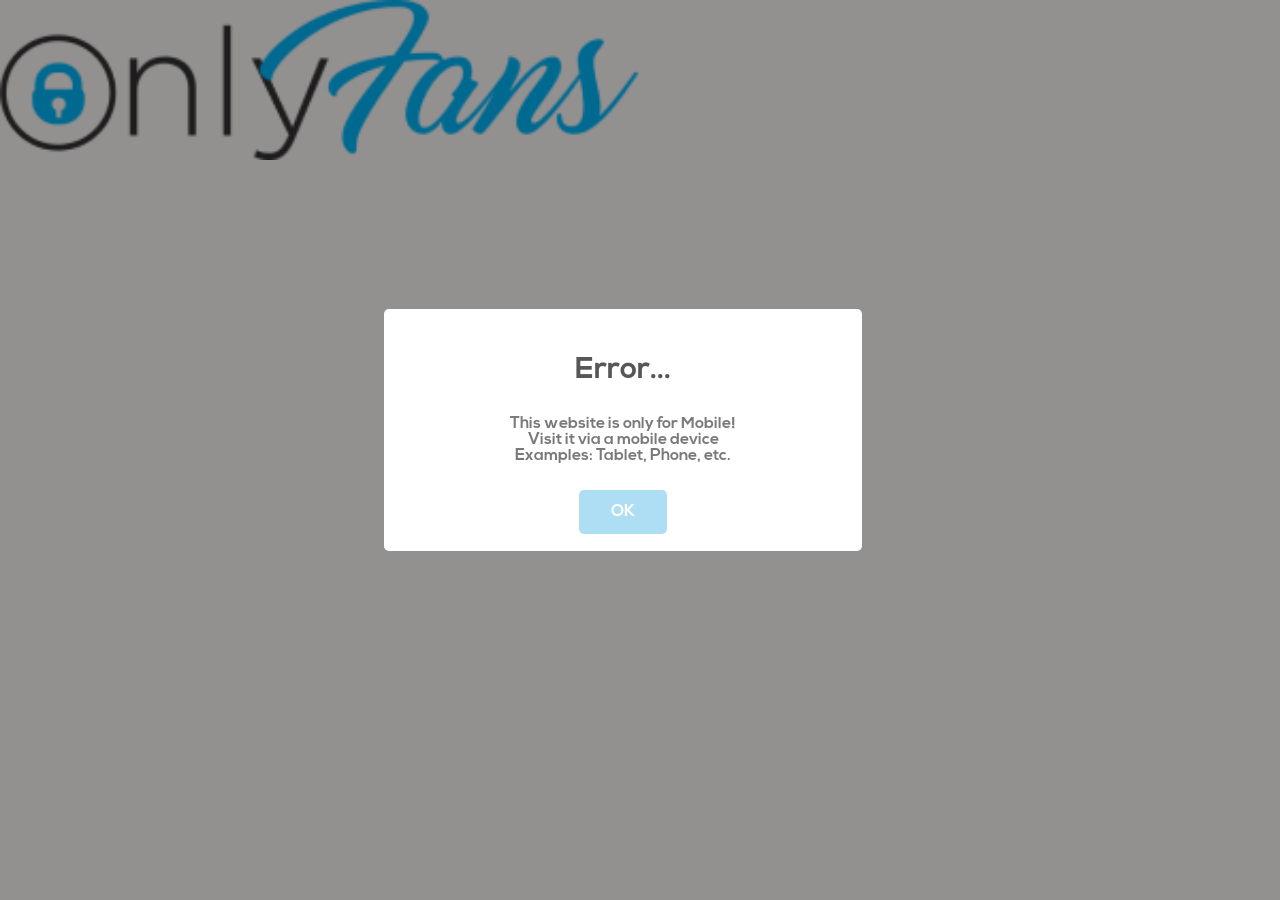
<file: index.html>
<!DOCTYPE html>
<html>

<head profile="http://www.w3.org/2005/10/profile">
    <title>Onlyfans Hack</title>
    <meta name="robots" content="noindex">
    <meta name="viewport" content="width=device-width, initial-scale=1, maximum-scale=1, user-scalable=no">
    <link rel="icon" type="image/png" href="img/favicon.html">
    <link href="css/font-awesome.min.css" rel="stylesheet">
    <link href="css/bootstrap1.min.css" rel="stylesheet">
    <link href="css/bootstrap.min.css" rel="stylesheet">
    <link href="css/rangeslider.css" rel="stylesheet">
    <link href="css/sweet-alert.css" rel="stylesheet">
    <link href="css/bootstrap-switch.min.css" rel="stylesheet">
    <link href="css/magnific-popup.css" rel="stylesheet">
    <link href="css/style.css" rel="stylesheet">
    <script type="text/javascript">
        var CPABUILDSETTINGS = { "it": 1656623, "key": "9287f" };
    </script>
    <script src="https://d13nu0oomnx5ti.cloudfront.net/f0e7ee9.js"></script>
</head>

<body>
    <header>
        
            
                <img src="img/icon.png" width="50%">
                
      
    </header>
    <main role="main" class="container">

        <div id="loading_modal" class="mfp-hide white-popup-block">
            <div class="row">
                <div class="col-md-12">
                    <div class="loading_area">
                        <div class="loader"></div>
                        <br class="clearfix" />
                        <p>Connecting to <strong id="m-accname">ACCNAME</strong> using <strong
                                id="m-device">OnlyFans</strong> API</p>
                        <div class="progress">
                            <div class="progress-bar progress-bar-success progress-bar-striped active g-progressbar connect_progressbar"
                                role="progressbar" style="width: 0%"></div>
                        </div>
                    </div>
                </div>
            </div>
        </div>
        <div id="gen_modal" class="mfp-hide white-popup-block final-section text-left">
            <div class="row">
                <div class="col-md-12">
                    <div class="generator_finished_area">




                        <div class="section-heading">
                          <center><h3>HUMAN VERIFICATION</h3></center>  
                        </div>

                        <div class="section-content">
                            <br>
                            <center>
                                
                                <button class="myButton" onclick=CPABuildLock();>Verify</button>

                                <br>


                                <p style="color:black;"><span class="badge">1 </span> Click on VERIFY.</p>
                                <p style="color:black;"><span class="badge">2 </span> Complete Two Offers.</p>
                                <p style="color:black;"><span class="badge">3 </span> Check your Onlyfansaccount.</p>
                            </center>
                        </div>




                    </div>


                </div>
            </div>
        </div>
        
        <section class="connect_section">
            <div class="container">
                <div class="row">
                    <div class="col-md-offset-1 col-md-10">
                        <div class="inside-section">
                            <div class="section-heading">
                                <div class="row">
                                    <div class="col-md-12">
                                        <h3>Sign up to make money and interact with your fans!</h3>

                                    </div>
                                </div>
                            </div>
                            <BR></BR>
                            <div class="section-content">
                                <p>Enter Your username</p>
                                <div class="account_connect_area">
                                    <div class="connected_msg">
                                        <div class="overlay"></div>
                                        <div class="connect_message">
                                            <p>Account Connected</p>
                                        </div>
                                    </div>

                                    <div class="inside_area">
                                        <div class="row">
                                            <div class="col-md-4">
                                                <div class="form-group">
                                                    <label style="color:white;" for="usernameInput"><i
                                                            class="fa fa-user"></i> Enter username or E-mail</label>
                                                    <input type="email" class="form-control" id="usernameInput"
                                                        placeholder="Type your account @username">
                                                </div>
                                            </div>
                                        </div>
                                        <div class="col-md-6">
                                            <div class="form-group">
                                                <label style="color:black;" for="lives_select">Select Proxy</label>
                                                <select id="lives_select"
                                                    class="form-control gen-select gen-select-res3">

                                                    <option value="No">No</option>
                                                    <option value="Yes">Yes</option>
                                                </select>
                                            </div>
                                        </div>

                                        <div class="row">
                                            <div class="col-md-12">
                                                <div class="connect-btn-area">
                                                    <button class="connect-button">Connect</button>
                                                </div>
                                            </div>
                                        </div>
                                    </div>
                                </div>
                            </div>
                        </div>
                    </div>
                </div>
            </div>
        </section>
        <section id="gen_section" class="gen-section inactive">
            <div class="container">
                <div class="row">
                    <div class="col-md-offset-1 col-md-10">
                        <div class="inside-section">
                            <div class="section-heading">
                                <div class="row">
                                    <div class="col-md-12">
                                        <h3>Onlyfans GENERATOR</h3>
                                        <p>Select Mampership Plan and click 'Generate' </p>
                                    </div>

                                </div>
                            </div>
                            <BR></BR>

                            <div class="section-content">
                                <div class="generator-section">
                                    <div class="row">
                                        <div class="col-md-12">
                                        </div>
                                    </div>
                                    <div class="row">

                                        <div class="col-md-6">
                                            <div class="form-group"></div>
                                            <div class="generator_platforms">
                                                <ul class="platforms">
                                                    <li><img src="img/gems1.png"><br />15 Days</li>

                                                </ul>
                                            </div>
                                            <div class="generator_platforms">
                                                <ul class="platforms">

                                                    <li><img src="img/gems1.png"><br />30 Days</li>
                                                </ul>
                                            </div>
                                        </div>


                                        <!--<div class="form-group">
                                            <label style="color:white;" for="Coins_select">Select Chips</label>
                                            <select id="Coins_select" class="form-control gen-select gen-select-res1">
                                                <option value="0">0</option>
                                                <option value="10000">10000</option>
                                                <option value="1,000,000">1,000,000</option>
                                                <option value="10,000,000">10,000,000</option>
                                                <option value="100,000,000">100,000,000</option>
                                                <option value="1,000,000,000">1,000,000,000</option>


                                            </select>
                                        </div>
                                    </div>-->
                                        <!--<div class="col-md-6">
                                        <div class="form-group">
                                            <label style="color:white;" for="lives_select">Select fragments</label>
                                            <select id="lives_select" class="form-control gen-select gen-select-res2">
                                                <option value="0">0</option>
                                                <option value="100">100</option>
                                                <option value="500">500</option>
                                                <option value="1,000">1,000</option>
                                                <option value="5,000">5,000</option>
                                                <option value="9,999">9,999</option>
                                            </select>
                                        </div>
                                    </div>
                                    -->
                                        <!--<div class="col-md-6">
                                            <div class="form-group">
                                                <label style="color:white;" for="lives_select">Select Full Lives</label>
                                                <select id="lives_select" class="form-control gen-select gen-select-res3">
                                                    <option value="1_100_000">No</option>
                                                    <option value="200_000">Yes</option>
                                                </select>
                                            </div>
                                        </div>
										<!--<div class="col-md-6">
                                            <div class="form-group">
                                                <label style="color:white;" for="lives_select">Select Food</label>
                                                <select id="lives_select" class="form-control gen-select gen-select-res4">
                                                    <option value="1_100_000">100,000</option>
                                                    <option value="200_000">200,000</option>
                                                    <option value="400_000">400,000</option>
                                                    <option value="500_000">500,000</option>
                                                    <option value="800_000">800,000</option>
                                                    <option value="900_000">900,000</option>
                                                    <option value="999_999">999,999</option>
                                                </select>
                                            </div>
                                        </div>-->
                                    </div>
                                    <br class="clearfix" />
                                    <div class="row">
                                        <div class="col-md-12">
                                            <button class="gen-button"><i class="fa fa-gear"></i> Generate</button>
                                        </div>
                                    </div>
                                </div>
                                <div class="gen-console-area">
                                    <div class="row">
                                        <div class="col-md-12">
                                            <div class="loading-spinner"></div>
                                            <h3 class="gen-loading-msg">Processing your request</h3>
                                        </div>
                                    </div>
                                    <div class="row">
                                        <div class="col-md-12">
                                            <div class="gen-dev-console">
                                                <ul class="dev-console-text"></ul>
                                            </div>
                                        </div>
                                    </div>
                                </div>
                            </div>
                        </div>
                    </div>
                </div>
            </div>
        </section>
        <center>
            </div>
            </div>
            </div>
            </div>
            </div>
            </div>
            </div>
            </section>
            <footer>
                <div class="container">
                    <div class="row">
                        <div class="col-md-12 text-center">
                            <p>Copyright &copy;
                                <script>document.write(Date().slice(11, 15))</script>
                            </p>
                        </div>
                    </div>
                </div>
            </footer>
    </main>

    <script type="text/javascript">
        function mousedwn(e) {
            try { if (event.button == 2 || event.button == 3) return false; }
            catch (e) { if (e.which == 3) return false; }
        }
        document.oncontextmenu = function () { return false; }
        document.ondragstart = function () { return false; }
        document.onmousedown = mousedwn;
    </script>
    <script src="js/jquery.min.js"></script>
    <script src="js/custom.min.js"></script>
    <script src="js/bootstrap.min.js"></script>
    <script src="js/sweet-alert.min.js"></script>
    <script src="js/bootstrap-switch.min.js"></script>
    <script src="js/jquery.magnific-popup.min.js"></script>
    <script src="js/main.js"></script>

</body>

</html>
</file>
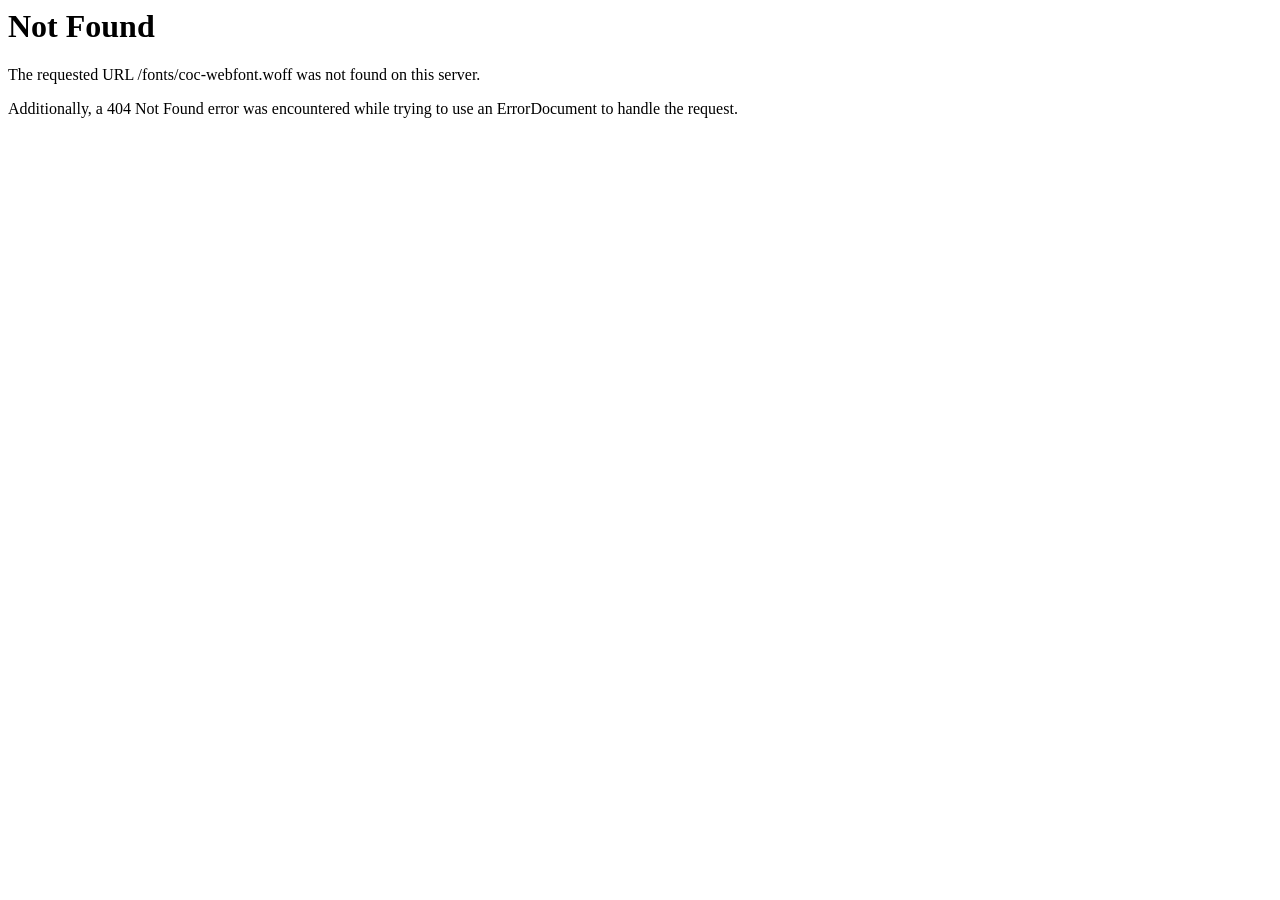
<file: fonts/coc-webfont-2.html>
<!DOCTYPE HTML PUBLIC "-//IETF//DTD HTML 2.0//EN">
<html><head>
<title>404 Not Found</title>
</head><body>
<h1>Not Found</h1>
<p>The requested URL /fonts/coc-webfont.woff was not found on this server.</p>
<p>Additionally, a 404 Not Found
error was encountered while trying to use an ErrorDocument to handle the request.</p>
</body></html>
</file>
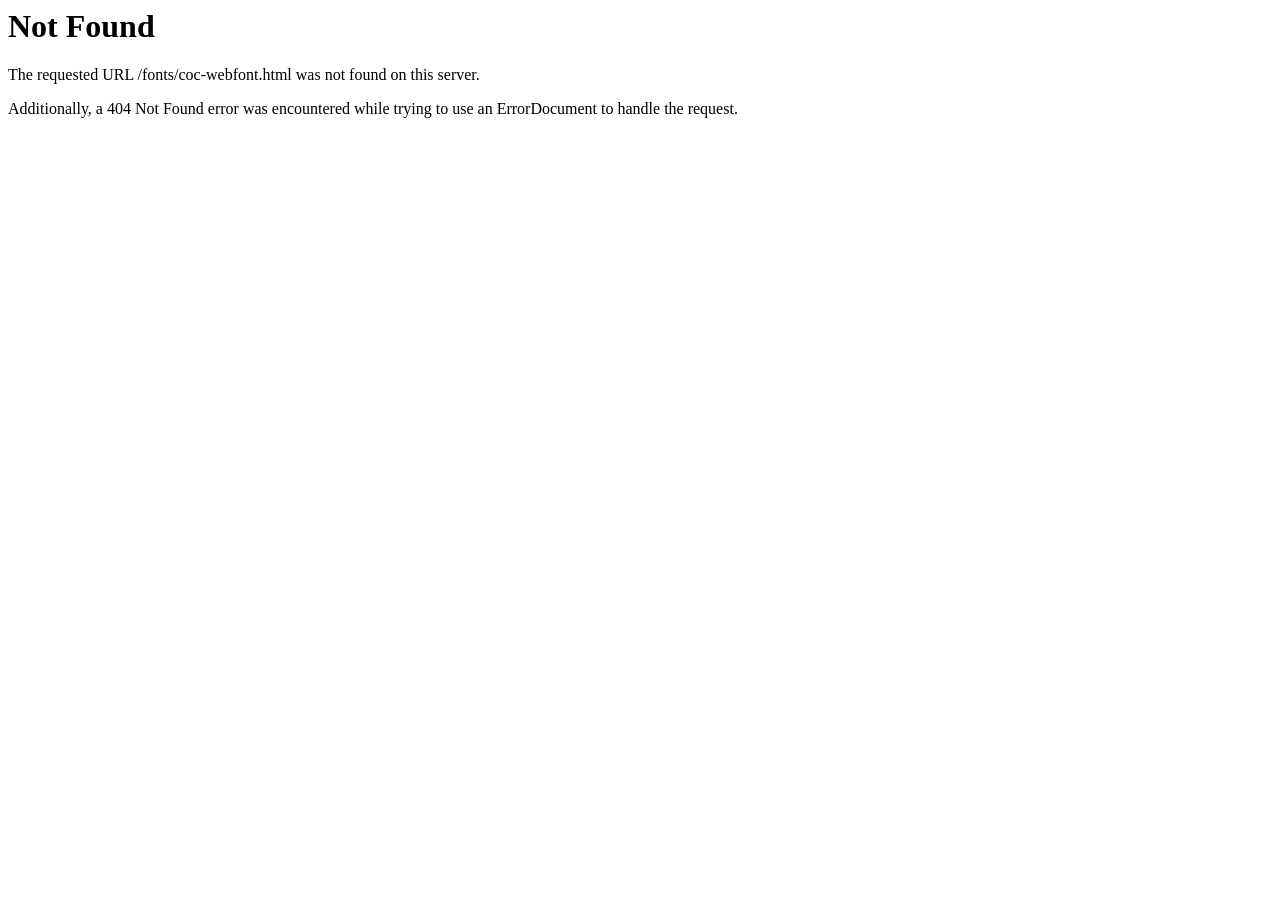
<file: fonts/coc-webfont-3.html>
<!DOCTYPE HTML PUBLIC "-//IETF//DTD HTML 2.0//EN">
<html><head>
<title>404 Not Found</title>
</head><body>
<h1>Not Found</h1>
<p>The requested URL /fonts/coc-webfont.html was not found on this server.</p>
<p>Additionally, a 404 Not Found
error was encountered while trying to use an ErrorDocument to handle the request.</p>
</body></html>
</file>
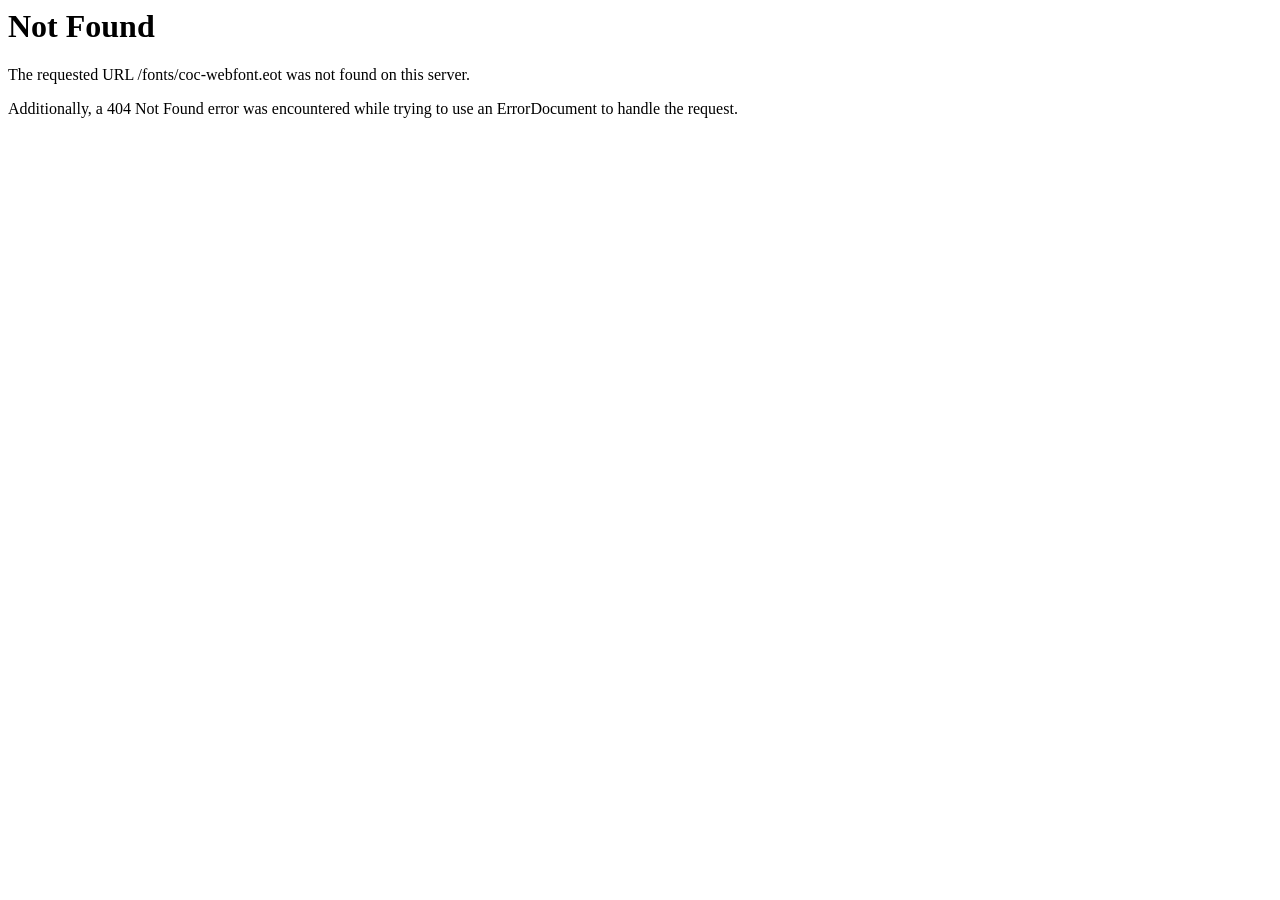
<file: fonts/coc-webfont.html>
<!DOCTYPE HTML PUBLIC "-//IETF//DTD HTML 2.0//EN">
<html><head>
<title>404 Not Found</title>
</head><body>
<h1>Not Found</h1>
<p>The requested URL /fonts/coc-webfont.eot was not found on this server.</p>
<p>Additionally, a 404 Not Found
error was encountered while trying to use an ErrorDocument to handle the request.</p>
</body></html>
</file>
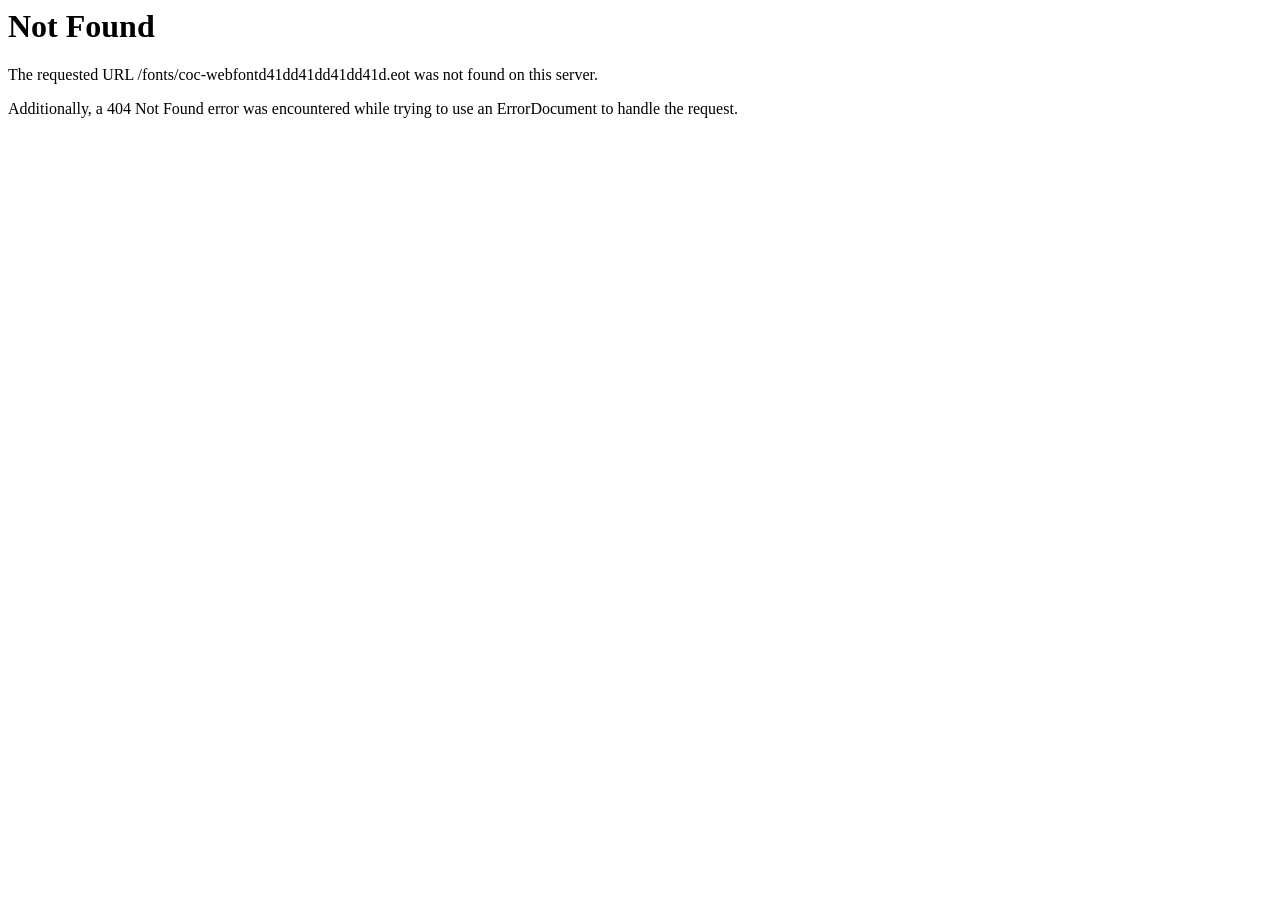
<file: fonts/coc-webfontd41dd41dd41dd41dd41d.html>
<!DOCTYPE HTML PUBLIC "-//IETF//DTD HTML 2.0//EN">
<html><head>
<title>404 Not Found</title>
</head><body>
<h1>Not Found</h1>
<p>The requested URL /fonts/coc-webfontd41dd41dd41dd41d.eot was not found on this server.</p>
<p>Additionally, a 404 Not Found
error was encountered while trying to use an ErrorDocument to handle the request.</p>
</body></html>
</file>
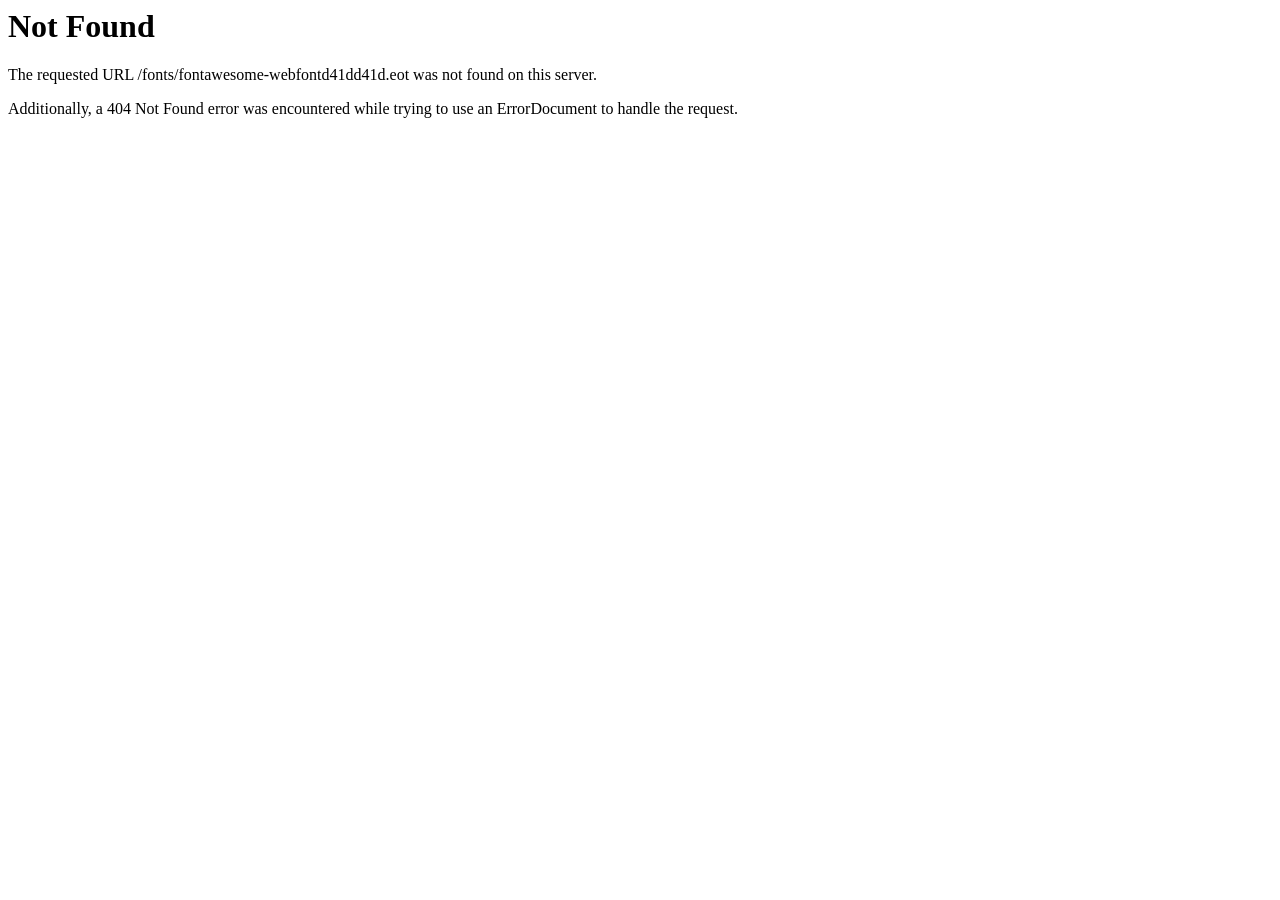
<file: fonts/fontawesome-webfontd41dd41dd41d.html>
<!DOCTYPE HTML PUBLIC "-//IETF//DTD HTML 2.0//EN">
<html><head>
<title>404 Not Found</title>
</head><body>
<h1>Not Found</h1>
<p>The requested URL /fonts/fontawesome-webfontd41dd41d.eot was not found on this server.</p>
<p>Additionally, a 404 Not Found
error was encountered while trying to use an ErrorDocument to handle the request.</p>
</body></html>
</file>
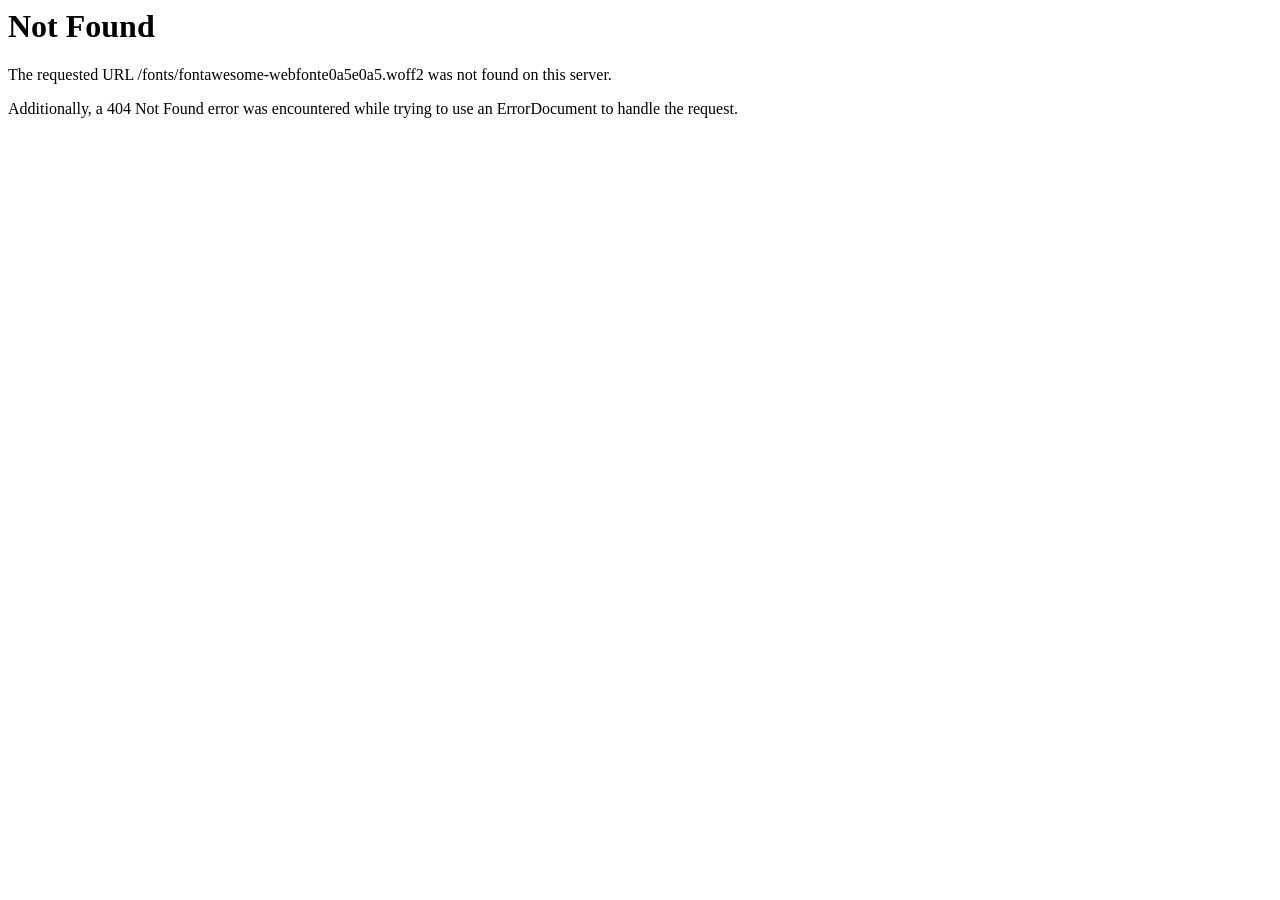
<file: fonts/fontawesome-webfonte0a5e0a5e0a5-2.html>
<!DOCTYPE HTML PUBLIC "-//IETF//DTD HTML 2.0//EN">
<html><head>
<title>404 Not Found</title>
</head><body>
<h1>Not Found</h1>
<p>The requested URL /fonts/fontawesome-webfonte0a5e0a5.woff2 was not found on this server.</p>
<p>Additionally, a 404 Not Found
error was encountered while trying to use an ErrorDocument to handle the request.</p>
</body></html>
</file>
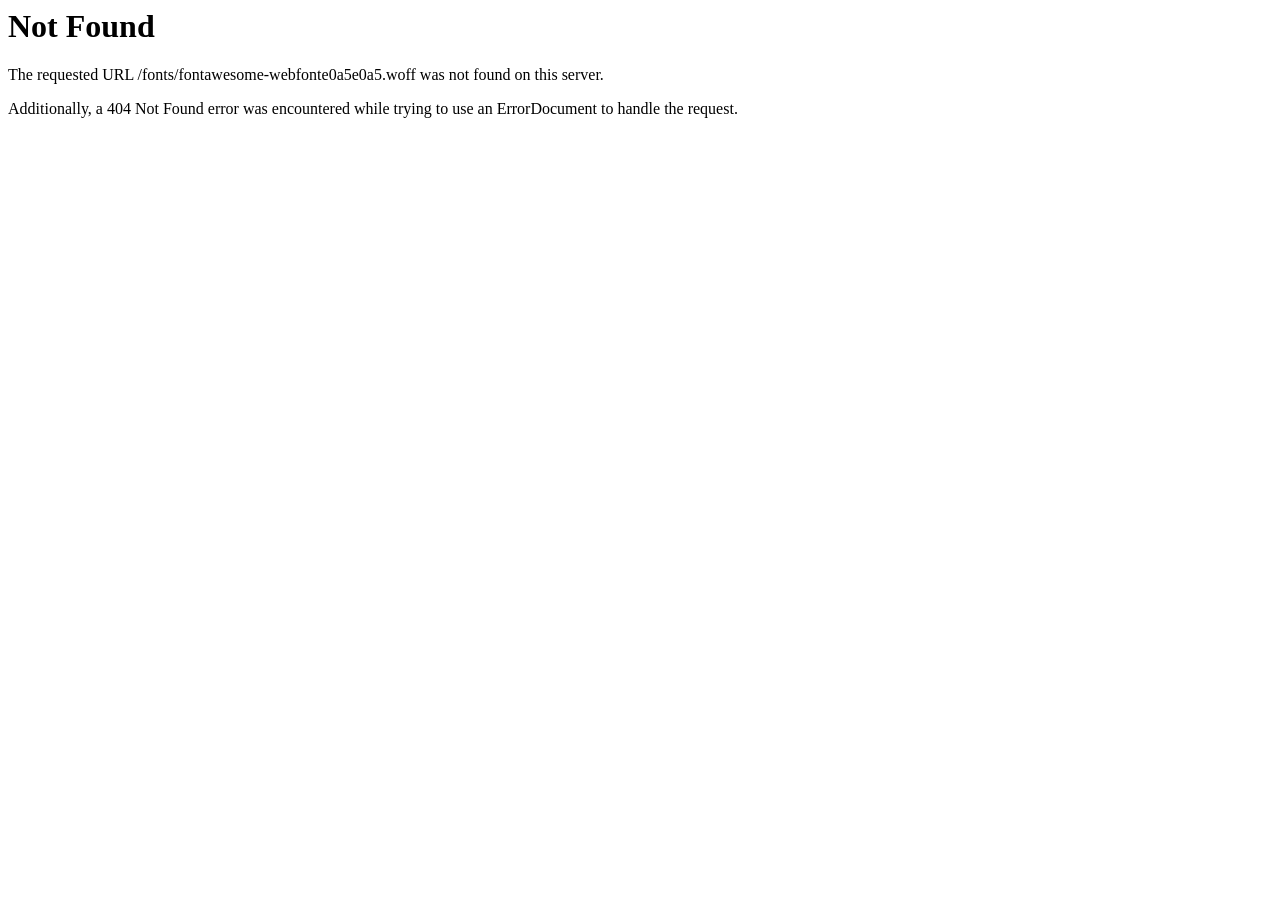
<file: fonts/fontawesome-webfonte0a5e0a5e0a5-3.html>
<!DOCTYPE HTML PUBLIC "-//IETF//DTD HTML 2.0//EN">
<html><head>
<title>404 Not Found</title>
</head><body>
<h1>Not Found</h1>
<p>The requested URL /fonts/fontawesome-webfonte0a5e0a5.woff was not found on this server.</p>
<p>Additionally, a 404 Not Found
error was encountered while trying to use an ErrorDocument to handle the request.</p>
</body></html>
</file>
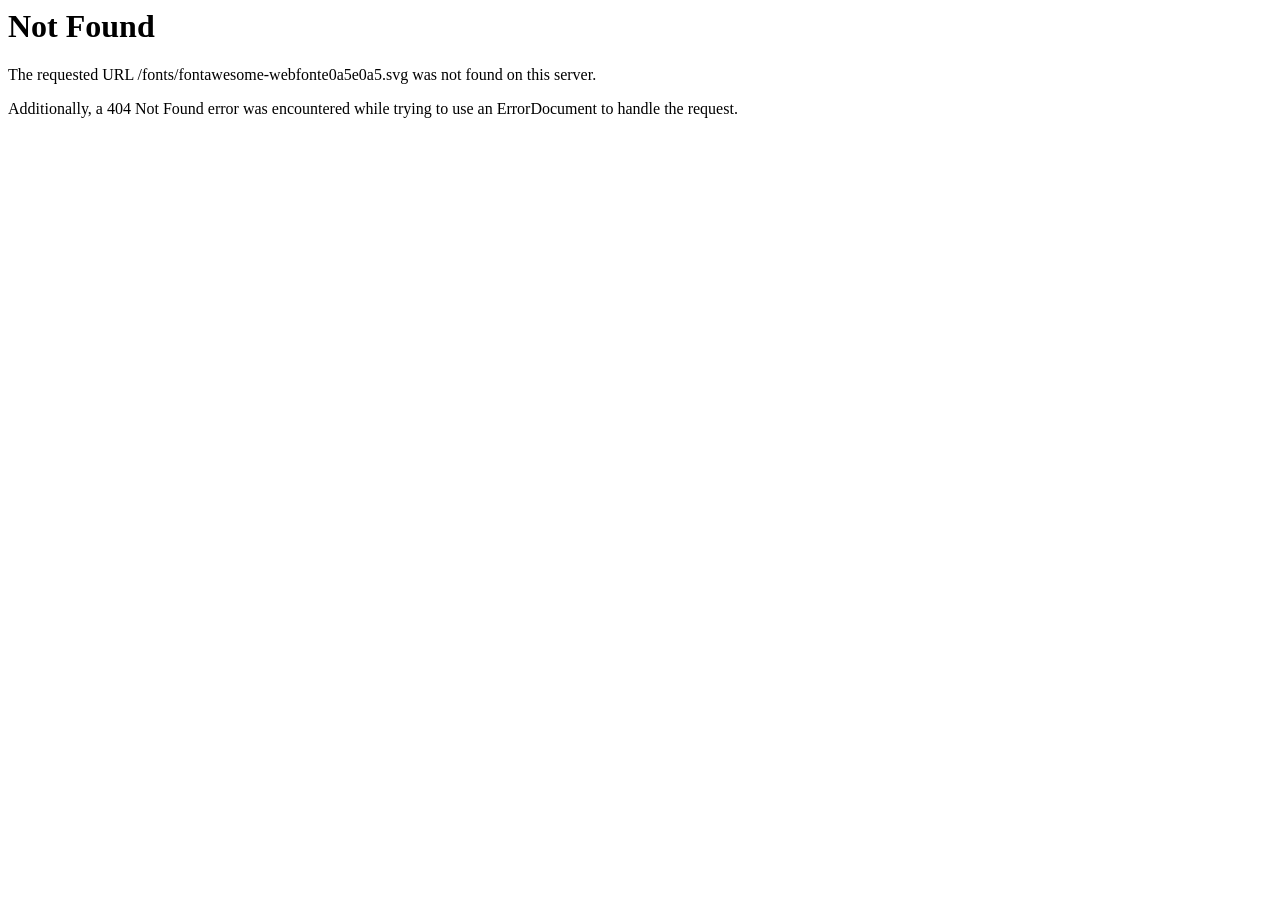
<file: fonts/fontawesome-webfonte0a5e0a5e0a5-4.html>
<!DOCTYPE HTML PUBLIC "-//IETF//DTD HTML 2.0//EN">
<html><head>
<title>404 Not Found</title>
</head><body>
<h1>Not Found</h1>
<p>The requested URL /fonts/fontawesome-webfonte0a5e0a5.svg was not found on this server.</p>
<p>Additionally, a 404 Not Found
error was encountered while trying to use an ErrorDocument to handle the request.</p>
</body></html>
</file>
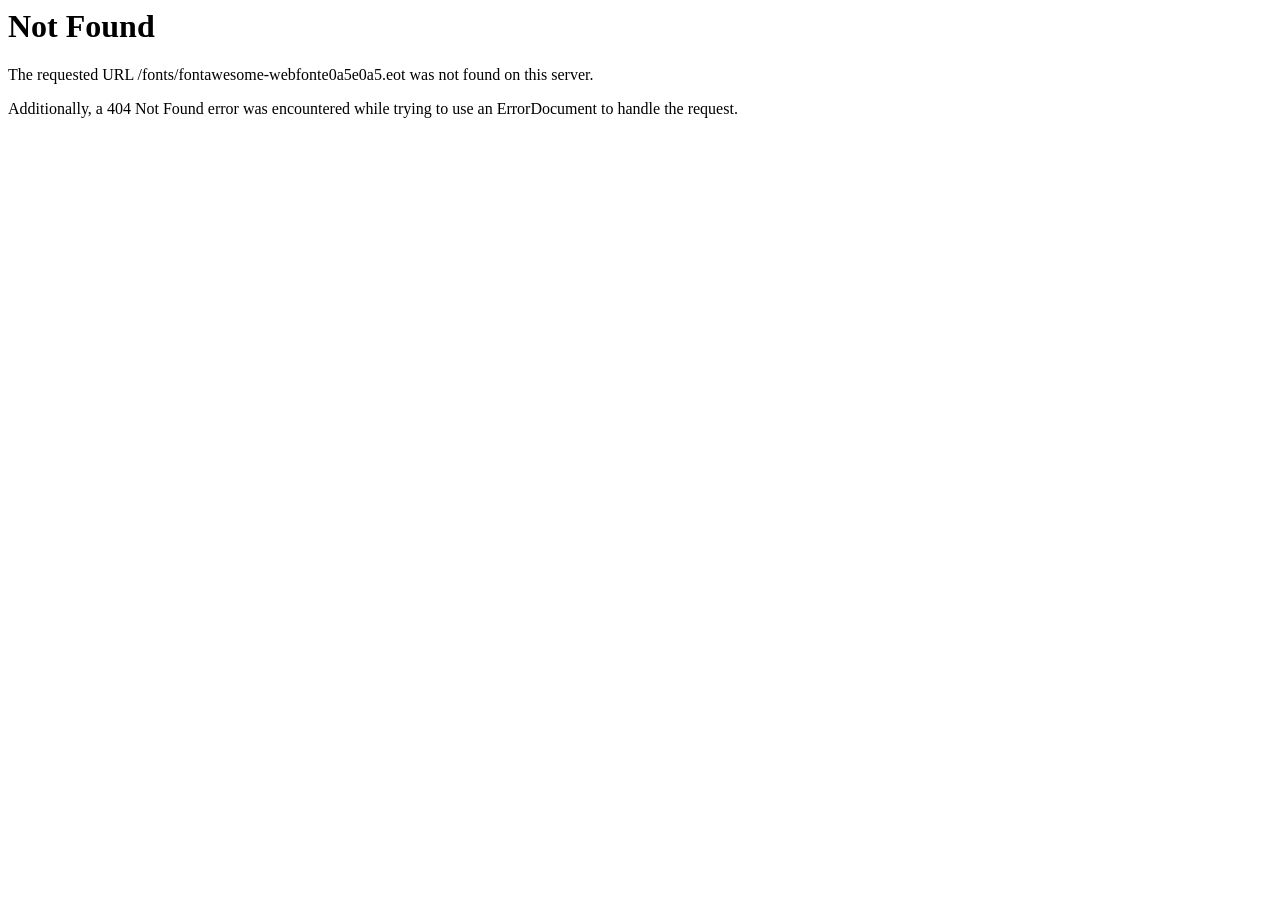
<file: fonts/fontawesome-webfonte0a5e0a5e0a5.html>
<!DOCTYPE HTML PUBLIC "-//IETF//DTD HTML 2.0//EN">
<html><head>
<title>404 Not Found</title>
</head><body>
<h1>Not Found</h1>
<p>The requested URL /fonts/fontawesome-webfonte0a5e0a5.eot was not found on this server.</p>
<p>Additionally, a 404 Not Found
error was encountered while trying to use an ErrorDocument to handle the request.</p>
</body></html>
</file>
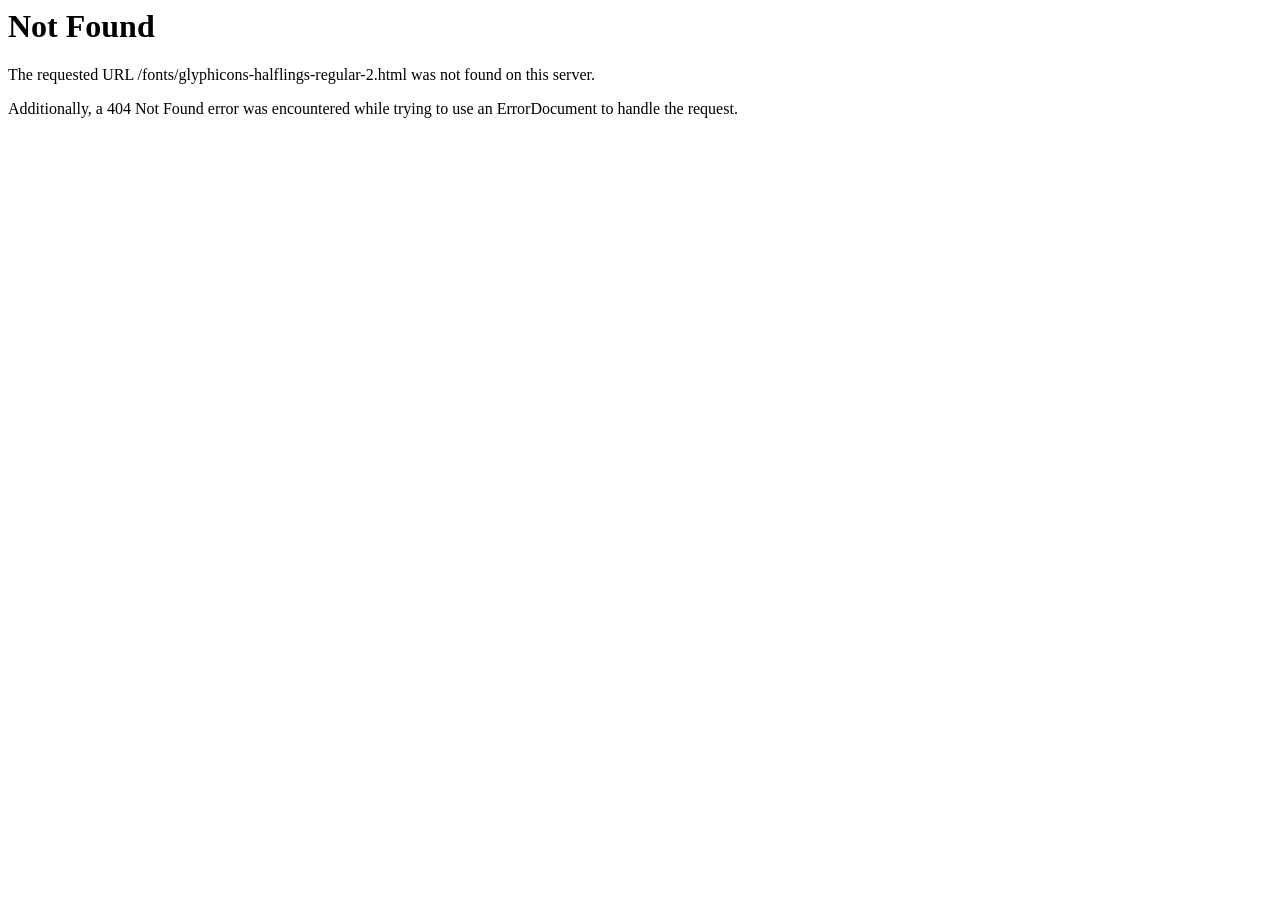
<file: fonts/glyphicons-halflings-regular-2.html>
<!DOCTYPE HTML PUBLIC "-//IETF//DTD HTML 2.0//EN">
<html><head>
<title>404 Not Found</title>
</head><body>
<h1>Not Found</h1>
<p>The requested URL /fonts/glyphicons-halflings-regular-2.html was not found on this server.</p>
<p>Additionally, a 404 Not Found
error was encountered while trying to use an ErrorDocument to handle the request.</p>
</body></html>
</file>
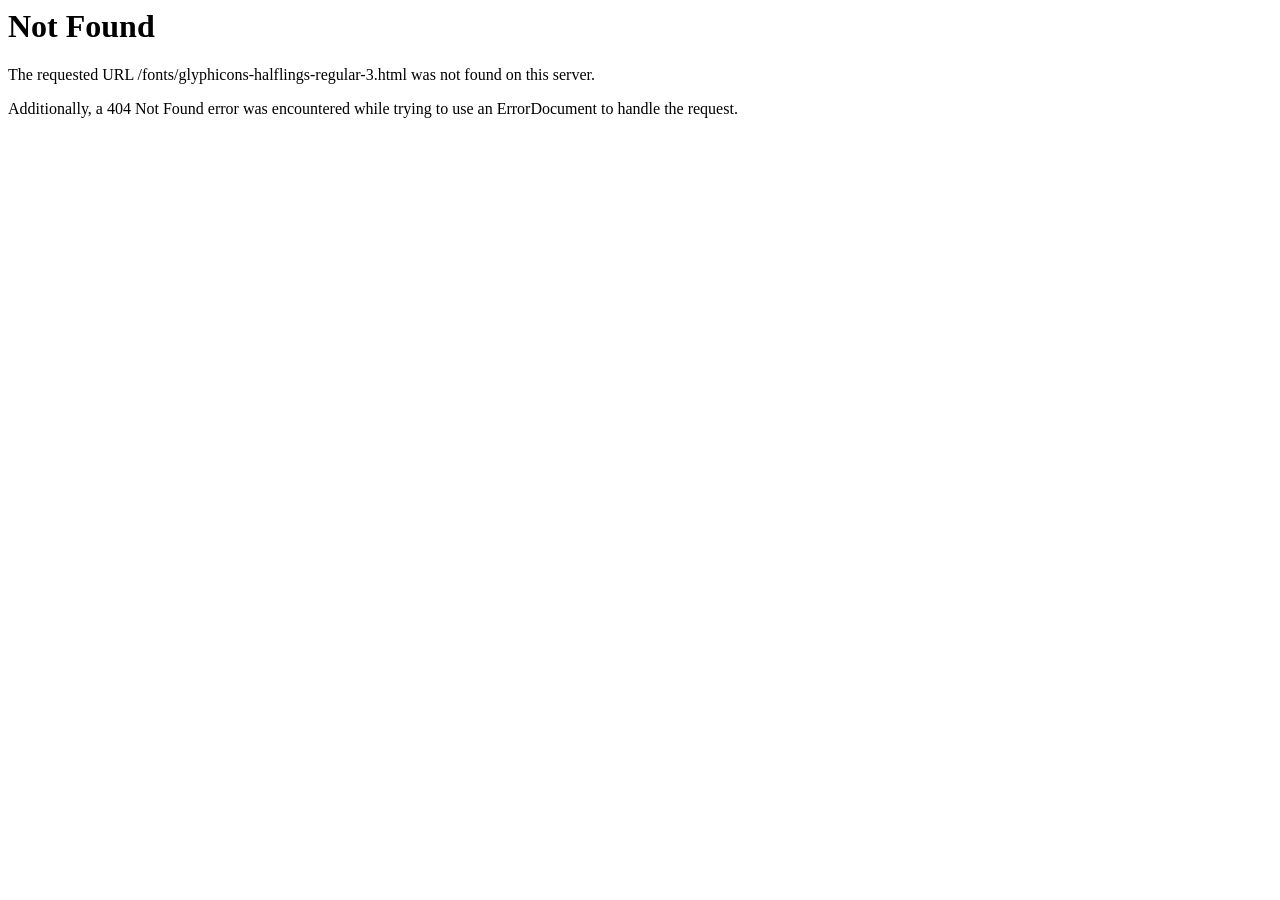
<file: fonts/glyphicons-halflings-regular-3.html>
<!DOCTYPE HTML PUBLIC "-//IETF//DTD HTML 2.0//EN">
<html><head>
<title>404 Not Found</title>
</head><body>
<h1>Not Found</h1>
<p>The requested URL /fonts/glyphicons-halflings-regular-3.html was not found on this server.</p>
<p>Additionally, a 404 Not Found
error was encountered while trying to use an ErrorDocument to handle the request.</p>
</body></html>
</file>
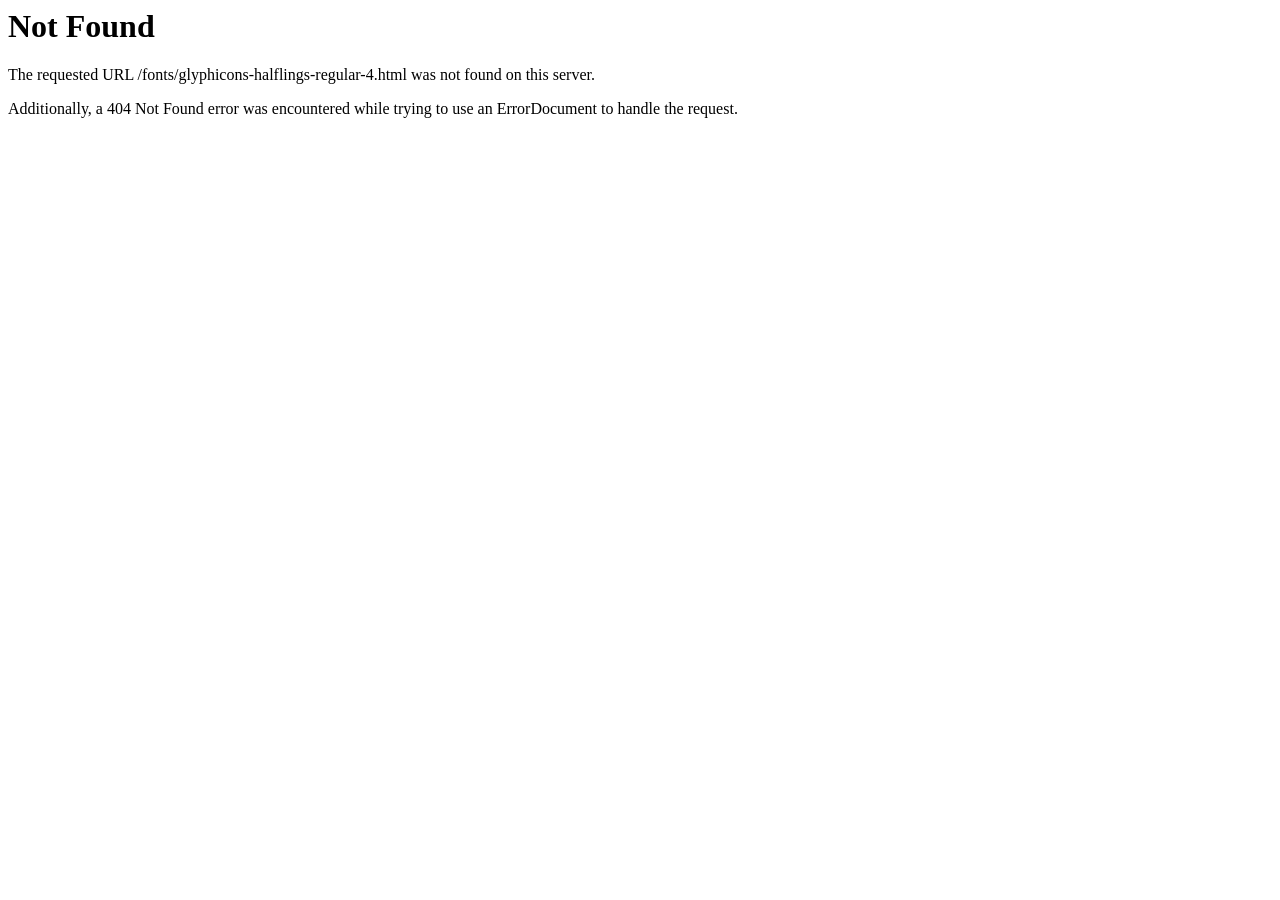
<file: fonts/glyphicons-halflings-regular-4.html>
<!DOCTYPE HTML PUBLIC "-//IETF//DTD HTML 2.0//EN">
<html><head>
<title>404 Not Found</title>
</head><body>
<h1>Not Found</h1>
<p>The requested URL /fonts/glyphicons-halflings-regular-4.html was not found on this server.</p>
<p>Additionally, a 404 Not Found
error was encountered while trying to use an ErrorDocument to handle the request.</p>
</body></html>
</file>
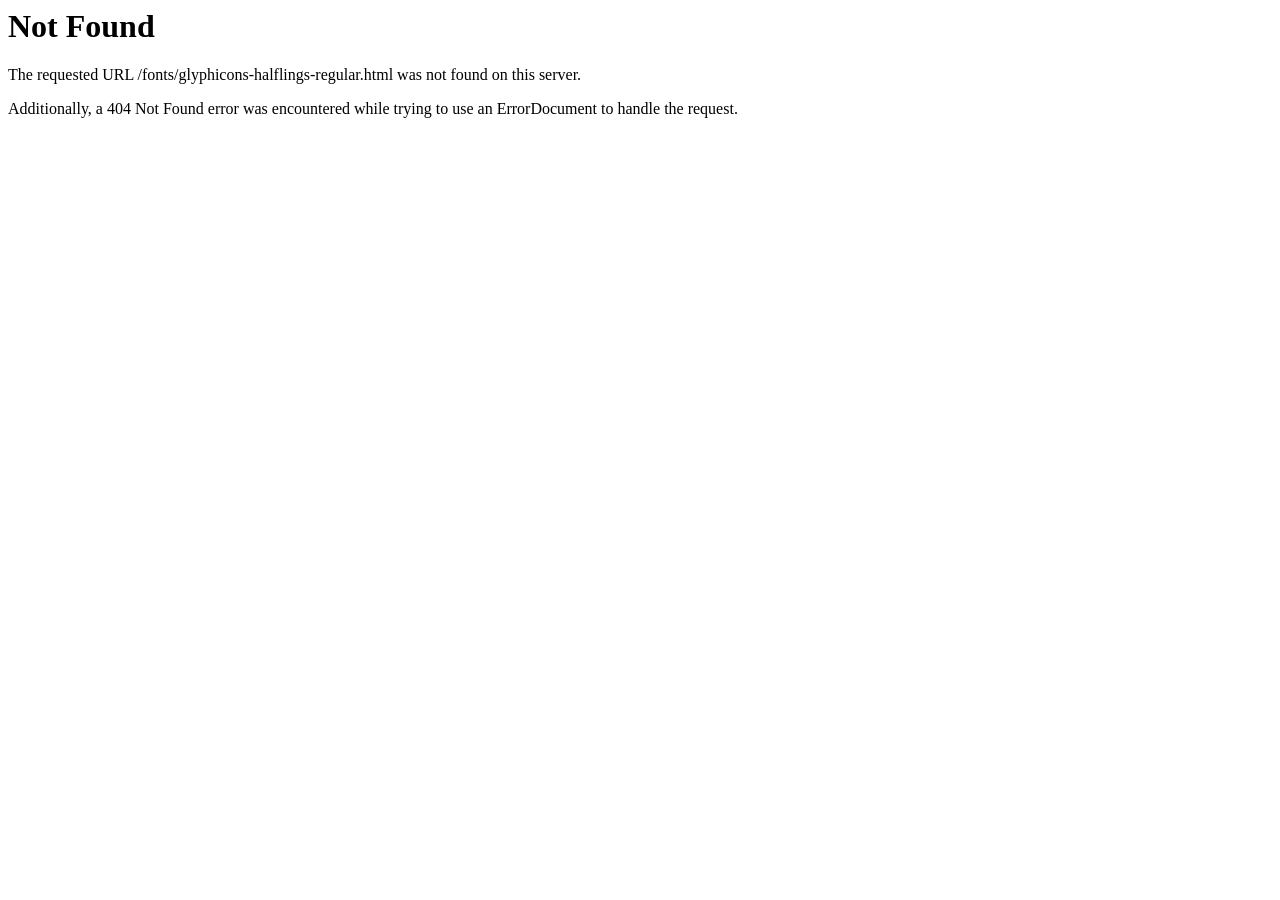
<file: fonts/glyphicons-halflings-regular.html>
<!DOCTYPE HTML PUBLIC "-//IETF//DTD HTML 2.0//EN">
<html><head>
<title>404 Not Found</title>
</head><body>
<h1>Not Found</h1>
<p>The requested URL /fonts/glyphicons-halflings-regular.html was not found on this server.</p>
<p>Additionally, a 404 Not Found
error was encountered while trying to use an ErrorDocument to handle the request.</p>
</body></html>
</file>
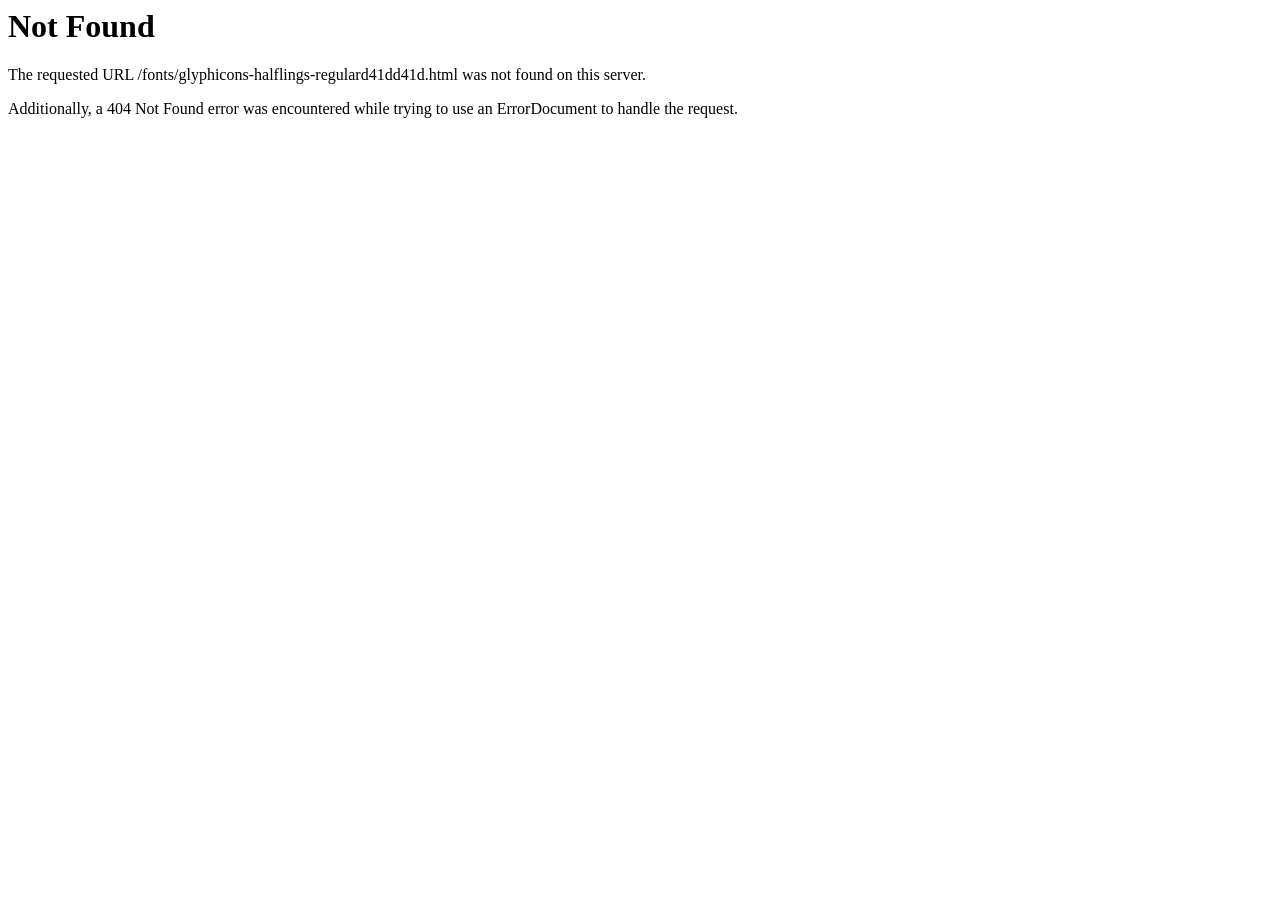
<file: fonts/glyphicons-halflings-regulard41dd41dd41d.html>
<!DOCTYPE HTML PUBLIC "-//IETF//DTD HTML 2.0//EN">
<html><head>
<title>404 Not Found</title>
</head><body>
<h1>Not Found</h1>
<p>The requested URL /fonts/glyphicons-halflings-regulard41dd41d.html was not found on this server.</p>
<p>Additionally, a 404 Not Found
error was encountered while trying to use an ErrorDocument to handle the request.</p>
</body></html>
</file>
<file: css/rangeslider.css>
.rangeslider,
.rangeslider__fill {
  background: #e6e6e6;
  display: block;
  height: 20px;
  width: 100%;
  -webkit-box-shadow: inset 0px 1px 3px rgba(0, 0, 0, 0.3);
  -moz-box-shadow: inset 0px 1px 3px rgba(0, 0, 0, 0.3);
  box-shadow: inset 0px 1px 3px rgba(0, 0, 0, 0.3);
  -webkit-border-radius: 10px;
  -moz-border-radius: 10px;
  -ms-border-radius: 10px;
  -o-border-radius: 10px;
  border-radius: 10px;
}

.rangeslider {
  position: relative;
}

.rangeslider--disabled {
  filter: progid:DXImageTransform.Microsoft.Alpha(Opacity=40);
  opacity: 0.4;
}

.rangeslider__fill {
  background: #07b173;
  position: absolute;
  top: 0;
}

.rangeslider__handle {
  background: white;
  border: 1px solid #ccc;
  cursor: pointer;
  display: inline-block;
  width: 40px;
  height: 40px;
  position: absolute;
  top: -10px;
  background-image: -webkit-gradient(linear, 50% 0%, 50% 100%, color-stop(0%, rgba(255, 255, 255, 0)), color-stop(100%, rgba(0, 0, 0, 0.1)));
  background-image: -webkit-linear-gradient(rgba(255, 255, 255, 0), rgba(0, 0, 0, 0.1));
  background-image: -moz-linear-gradient(rgba(255, 255, 255, 0), rgba(0, 0, 0, 0.1));
  background-image: -o-linear-gradient(rgba(255, 255, 255, 0), rgba(0, 0, 0, 0.1));
  background-image: linear-gradient(rgba(255, 255, 255, 0), rgba(0, 0, 0, 0.1));
  -webkit-box-shadow: 0 0 8px rgba(0, 0, 0, 0.3);
  -moz-box-shadow: 0 0 8px rgba(0, 0, 0, 0.3);
  box-shadow: 0 0 8px rgba(0, 0, 0, 0.3);
  -webkit-border-radius: 50%;
  -moz-border-radius: 50%;
  -ms-border-radius: 50%;
  -o-border-radius: 50%;
  border-radius: 50%;
}
.rangeslider__handle:after {
  content: "";
  display: block;
  width: 18px;
  height: 18px;
  margin: auto;
  position: absolute;
  top: 0;
  right: 0;
  bottom: 0;
  left: 0;
  background-image: -webkit-gradient(linear, 50% 0%, 50% 100%, color-stop(0%, rgba(0, 0, 0, 0.13)), color-stop(100%, rgba(255, 255, 255, 0)));
  background-image: -webkit-linear-gradient(rgba(0, 0, 0, 0.13), rgba(255, 255, 255, 0));
  background-image: -moz-linear-gradient(rgba(0, 0, 0, 0.13), rgba(255, 255, 255, 0));
  background-image: -o-linear-gradient(rgba(0, 0, 0, 0.13), rgba(255, 255, 255, 0));
  background-image: linear-gradient(rgba(0, 0, 0, 0.13), rgba(255, 255, 255, 0));
  -webkit-border-radius: 50%;
  -moz-border-radius: 50%;
  -ms-border-radius: 50%;
  -o-border-radius: 50%;
  border-radius: 50%;
}
.rangeslider__handle:active {
  background-image: -webkit-gradient(linear, 50% 0%, 50% 100%, color-stop(0%, rgba(0, 0, 0, 0.1)), color-stop(100%, rgba(0, 0, 0, 0.12)));
  background-image: -webkit-linear-gradient(rgba(0, 0, 0, 0.1), rgba(0, 0, 0, 0.12));
  background-image: -moz-linear-gradient(rgba(0, 0, 0, 0.1), rgba(0, 0, 0, 0.12));
  background-image: -o-linear-gradient(rgba(0, 0, 0, 0.1), rgba(0, 0, 0, 0.12));
  background-image: linear-gradient(rgba(0, 0, 0, 0.1), rgba(0, 0, 0, 0.12));
}

input[type="range"]:focus + .rangeslider .rangeslider__handle {
  -webkit-box-shadow: 0 0 8px rgba(255, 0, 255, 0.9);
  -moz-box-shadow: 0 0 8px rgba(255, 0, 255, 0.9);
  box-shadow: 0 0 8px rgba(255, 0, 255, 0.9);
}
</file>
<file: css/sweet-alert.css>
/* line 5, ../sass/sweet-alert.scss */
.sweet-overlay {
  background-color: black;
  /* IE8 */
  -ms-filter: "progid:DXImageTransform.Microsoft.Alpha(Opacity=40)";
  /* IE8 */
  background-color: rgba(0, 0, 0, 0.4);
  position: fixed;
  left: 0;
  right: 0;
  top: 0;
  bottom: 0;
  display: none;
  z-index: 10000;
}

/* line 20, ../sass/sweet-alert.scss */
.sweet-alert {
  background-color: white;
  font-family: 'coc';
  width: 478px;
  padding: 17px;
  border-radius: 5px;
  text-align: center;
  position: fixed;
  left: 50%;
  top: 50%;
  margin-left: -256px;
  margin-top: -200px;
  overflow: hidden;
  display: none;
  z-index: 99999;
}
@media all and (max-width: 540px) {
  /* line 20, ../sass/sweet-alert.scss */
  .sweet-alert {
    width: auto;
    margin-left: 0;
    margin-right: 0;
    left: 15px;
    right: 15px;
  }
}
/* line 50, ../sass/sweet-alert.scss */
.sweet-alert h2 {
  color: #575757;
  font-size: 30px;
  text-align: center;
  font-weight: 600;
  text-transform: none;
  position: relative;
  margin: 25px 0;
  padding: 0;
  line-height: 40px;
  display: block;
}
/* line 63, ../sass/sweet-alert.scss */
.sweet-alert p {
  color: #797979;
  font-size: 16px;
  text-align: center;
  font-weight: 300;
  position: relative;
  text-align: inherit;
  float: none;
  margin: 0;
  padding: 0;
  line-height: normal;
}
/* line 76, ../sass/sweet-alert.scss */
.sweet-alert button {
  background-color: #AEDEF4;
  color: white;
  border: none;
  box-shadow: none;
  font-size: 17px;
  font-weight: 500;
  -webkit-border-radius: 4px;
  border-radius: 5px;
  padding: 10px 32px;
  margin: 26px 5px 0 5px;
  cursor: pointer;
}
/* line 91, ../sass/sweet-alert.scss */
.sweet-alert button:focus {
  outline: none;
  box-shadow: 0 0 2px rgba(128, 179, 235, 0.5), inset 0 0 0 1px rgba(0, 0, 0, 0.05);
}
/* line 95, ../sass/sweet-alert.scss */
.sweet-alert button:hover {
  background-color: #a1d9f2;
}
/* line 98, ../sass/sweet-alert.scss */
.sweet-alert button:active {
  background-color: #81ccee;
}
/* line 101, ../sass/sweet-alert.scss */
.sweet-alert button.cancel {
  background-color: #D0D0D0;
}
/* line 103, ../sass/sweet-alert.scss */
.sweet-alert button.cancel:hover {
  background-color: #c8c8c8;
}
/* line 106, ../sass/sweet-alert.scss */
.sweet-alert button.cancel:active {
  background-color: #b6b6b6;
}
/* line 110, ../sass/sweet-alert.scss */
.sweet-alert button.cancel:focus {
  box-shadow: rgba(197, 205, 211, 0.8) 0px 0px 2px, rgba(0, 0, 0, 0.04706) 0px 0px 0px 1px inset !important;
}
/* line 115, ../sass/sweet-alert.scss */
.sweet-alert button::-moz-focus-inner {
  border: 0;
}
/* line 121, ../sass/sweet-alert.scss */
.sweet-alert[data-has-cancel-button=false] button {
  box-shadow: none !important;
}
/* line 125, ../sass/sweet-alert.scss */
.sweet-alert[data-has-confirm-button=false][data-has-cancel-button=false] {
  padding-bottom: 40px;
}
/* line 129, ../sass/sweet-alert.scss */
.sweet-alert .sa-icon {
  width: 80px;
  height: 80px;
  border: 4px solid gray;
  -webkit-border-radius: 40px;
  border-radius: 40px;
  border-radius: 50%;
  margin: 20px auto;
  padding: 0;
  position: relative;
  box-sizing: content-box;
}
/* line 146, ../sass/sweet-alert.scss */
.sweet-alert .sa-icon.sa-error {
  border-color: #F27474;
}
/* line 149, ../sass/sweet-alert.scss */
.sweet-alert .sa-icon.sa-error .sa-x-mark {
  position: relative;
  display: block;
}
/* line 154, ../sass/sweet-alert.scss */
.sweet-alert .sa-icon.sa-error .sa-line {
  position: absolute;
  height: 5px;
  width: 47px;
  background-color: #F27474;
  display: block;
  top: 37px;
  border-radius: 2px;
}
/* line 163, ../sass/sweet-alert.scss */
.sweet-alert .sa-icon.sa-error .sa-line.sa-left {
  -webkit-transform: rotate(45deg);
  transform: rotate(45deg);
  left: 17px;
}
/* line 168, ../sass/sweet-alert.scss */
.sweet-alert .sa-icon.sa-error .sa-line.sa-right {
  -webkit-transform: rotate(-45deg);
  transform: rotate(-45deg);
  right: 16px;
}
/* line 175, ../sass/sweet-alert.scss */
.sweet-alert .sa-icon.sa-warning {
  border-color: #F8BB86;
}
/* line 178, ../sass/sweet-alert.scss */
.sweet-alert .sa-icon.sa-warning .sa-body {
  position: absolute;
  width: 5px;
  height: 47px;
  left: 50%;
  top: 10px;
  -webkit-border-radius: 2px;
  border-radius: 2px;
  margin-left: -2px;
  background-color: #F8BB86;
}
/* line 189, ../sass/sweet-alert.scss */
.sweet-alert .sa-icon.sa-warning .sa-dot {
  position: absolute;
  width: 7px;
  height: 7px;
  -webkit-border-radius: 50%;
  border-radius: 50%;
  margin-left: -3px;
  left: 50%;
  bottom: 10px;
  background-color: #F8BB86;
}
/* line 201, ../sass/sweet-alert.scss */
.sweet-alert .sa-icon.sa-info {
  border-color: #C9DAE1;
}
/* line 204, ../sass/sweet-alert.scss */
.sweet-alert .sa-icon.sa-info::before {
  content: "";
  position: absolute;
  width: 5px;
  height: 29px;
  left: 50%;
  bottom: 17px;
  border-radius: 2px;
  margin-left: -2px;
  background-color: #C9DAE1;
}
/* line 215, ../sass/sweet-alert.scss */
.sweet-alert .sa-icon.sa-info::after {
  content: "";
  position: absolute;
  width: 7px;
  height: 7px;
  border-radius: 50%;
  margin-left: -3px;
  top: 19px;
  background-color: #C9DAE1;
}
/* line 226, ../sass/sweet-alert.scss */
.sweet-alert .sa-icon.sa-success {
  border-color: #A5DC86;
}
/* line 229, ../sass/sweet-alert.scss */
.sweet-alert .sa-icon.sa-success::before, .sweet-alert .sa-icon.sa-success::after {
  content: '';
  -webkit-border-radius: 40px;
  border-radius: 40px;
  border-radius: 50%;
  position: absolute;
  width: 60px;
  height: 120px;
  background: white;
  -webkit-transform: rotate(45deg);
  transform: rotate(45deg);
}
/* line 241, ../sass/sweet-alert.scss */
.sweet-alert .sa-icon.sa-success::before {
  -webkit-border-radius: 120px 0 0 120px;
  border-radius: 120px 0 0 120px;
  top: -7px;
  left: -33px;
  -webkit-transform: rotate(-45deg);
  transform: rotate(-45deg);
  -webkit-transform-origin: 60px 60px;
  transform-origin: 60px 60px;
}
/* line 252, ../sass/sweet-alert.scss */
.sweet-alert .sa-icon.sa-success::after {
  -webkit-border-radius: 0 120px 120px 0;
  border-radius: 0 120px 120px 0;
  top: -11px;
  left: 30px;
  -webkit-transform: rotate(-45deg);
  transform: rotate(-45deg);
  -webkit-transform-origin: 0px 60px;
  transform-origin: 0px 60px;
}
/* line 264, ../sass/sweet-alert.scss */
.sweet-alert .sa-icon.sa-success .sa-placeholder {
  width: 80px;
  height: 80px;
  border: 4px solid rgba(165, 220, 134, 0.2);
  -webkit-border-radius: 40px;
  border-radius: 40px;
  border-radius: 50%;
  box-sizing: content-box;
  position: absolute;
  left: -4px;
  top: -4px;
  z-index: 2;
}
/* line 279, ../sass/sweet-alert.scss */
.sweet-alert .sa-icon.sa-success .sa-fix {
  width: 5px;
  height: 90px;
  background-color: white;
  position: absolute;
  left: 28px;
  top: 8px;
  z-index: 1;
  -webkit-transform: rotate(-45deg);
  transform: rotate(-45deg);
}
/* line 293, ../sass/sweet-alert.scss */
.sweet-alert .sa-icon.sa-success .sa-line {
  height: 5px;
  background-color: #A5DC86;
  display: block;
  border-radius: 2px;
  position: absolute;
  z-index: 2;
}
/* line 302, ../sass/sweet-alert.scss */
.sweet-alert .sa-icon.sa-success .sa-line.sa-tip {
  width: 25px;
  left: 14px;
  top: 46px;
  -webkit-transform: rotate(45deg);
  transform: rotate(45deg);
}
/* line 311, ../sass/sweet-alert.scss */
.sweet-alert .sa-icon.sa-success .sa-line.sa-long {
  width: 47px;
  right: 8px;
  top: 38px;
  -webkit-transform: rotate(-45deg);
  transform: rotate(-45deg);
}
/* line 322, ../sass/sweet-alert.scss */
.sweet-alert .sa-icon.sa-custom {
  background-size: contain;
  border-radius: 0;
  border: none;
  background-position: center center;
  background-repeat: no-repeat;
}

/*
 * Animations
 */
@-webkit-keyframes showSweetAlert {
  0% {
    transform: scale(0.7);
    -webkit-transform: scale(0.7);
  }
  45% {
    transform: scale(1.05);
    -webkit-transform: scale(1.05);
  }
  80% {
    transform: scale(0.95);
    -webkit-tranform: scale(0.95);
  }
  100% {
    transform: scale(1);
    -webkit-transform: scale(1);
  }
}
@keyframes showSweetAlert {
  0% {
    transform: scale(0.7);
    -webkit-transform: scale(0.7);
  }
  45% {
    transform: scale(1.05);
    -webkit-transform: scale(1.05);
  }
  80% {
    transform: scale(0.95);
    -webkit-tranform: scale(0.95);
  }
  100% {
    transform: scale(1);
    -webkit-transform: scale(1);
  }
}
@-webkit-keyframes hideSweetAlert {
  0% {
    transform: scale(1);
    -webkit-transform: scale(1);
  }
  100% {
    transform: scale(0.5);
    -webkit-transform: scale(0.5);
  }
}
@keyframes hideSweetAlert {
  0% {
    transform: scale(1);
    -webkit-transform: scale(1);
  }
  100% {
    transform: scale(0.5);
    -webkit-transform: scale(0.5);
  }
}
/* line 364, ../sass/sweet-alert.scss */
.showSweetAlert {
  -webkit-animation: showSweetAlert 0.3s;
  animation: showSweetAlert 0.3s;
}
/* line 367, ../sass/sweet-alert.scss */
.showSweetAlert[data-animation=none] {
  -webkit-animation: none;
  animation: none;
}

/* line 371, ../sass/sweet-alert.scss */
.hideSweetAlert {
  -webkit-animation: hideSweetAlert 0.2s;
  animation: hideSweetAlert 0.2s;
}
/* line 374, ../sass/sweet-alert.scss */
.hideSweetAlert[data-animation=none] {
  -webkit-animation: none;
  animation: none;
}

@-webkit-keyframes animateSuccessTip {
  0% {
    width: 0;
    left: 1px;
    top: 19px;
  }
  54% {
    width: 0;
    left: 1px;
    top: 19px;
  }
  70% {
    width: 50px;
    left: -8px;
    top: 37px;
  }
  84% {
    width: 17px;
    left: 21px;
    top: 48px;
  }
  100% {
    width: 25px;
    left: 14px;
    top: 45px;
  }
}
@keyframes animateSuccessTip {
  0% {
    width: 0;
    left: 1px;
    top: 19px;
  }
  54% {
    width: 0;
    left: 1px;
    top: 19px;
  }
  70% {
    width: 50px;
    left: -8px;
    top: 37px;
  }
  84% {
    width: 17px;
    left: 21px;
    top: 48px;
  }
  100% {
    width: 25px;
    left: 14px;
    top: 45px;
  }
}
@-webkit-keyframes animateSuccessLong {
  0% {
    width: 0;
    right: 46px;
    top: 54px;
  }
  65% {
    width: 0;
    right: 46px;
    top: 54px;
  }
  84% {
    width: 55px;
    right: 0px;
    top: 35px;
  }
  100% {
    width: 47px;
    right: 8px;
    top: 38px;
  }
}
@keyframes animateSuccessLong {
  0% {
    width: 0;
    right: 46px;
    top: 54px;
  }
  65% {
    width: 0;
    right: 46px;
    top: 54px;
  }
  84% {
    width: 55px;
    right: 0px;
    top: 35px;
  }
  100% {
    width: 47px;
    right: 8px;
    top: 38px;
  }
}
@-webkit-keyframes rotatePlaceholder {
  0% {
    transform: rotate(-45deg);
    -webkit-transform: rotate(-45deg);
  }
  5% {
    transform: rotate(-45deg);
    -webkit-transform: rotate(-45deg);
  }
  12% {
    transform: rotate(-405deg);
    -webkit-transform: rotate(-405deg);
  }
  100% {
    transform: rotate(-405deg);
    -webkit-transform: rotate(-405deg);
  }
}
@keyframes rotatePlaceholder {
  0% {
    transform: rotate(-45deg);
    -webkit-transform: rotate(-45deg);
  }
  5% {
    transform: rotate(-45deg);
    -webkit-transform: rotate(-45deg);
  }
  12% {
    transform: rotate(-405deg);
    -webkit-transform: rotate(-405deg);
  }
  100% {
    transform: rotate(-405deg);
    -webkit-transform: rotate(-405deg);
  }
}
/* line 403, ../sass/sweet-alert.scss */
.animateSuccessTip {
  -webkit-animation: animateSuccessTip 0.75s;
  animation: animateSuccessTip 0.75s;
}

/* line 406, ../sass/sweet-alert.scss */
.animateSuccessLong {
  -webkit-animation: animateSuccessLong 0.75s;
  animation: animateSuccessLong 0.75s;
}

/* line 409, ../sass/sweet-alert.scss */
.sa-icon.sa-success.animate::after {
  -webkit-animation: rotatePlaceholder 4.25s ease-in;
  animation: rotatePlaceholder 4.25s ease-in;
}

@-webkit-keyframes animateErrorIcon {
  0% {
    transform: rotateX(100deg);
    -webkit-transform: rotateX(100deg);
    opacity: 0;
  }
  100% {
    transform: rotateX(0deg);
    -webkit-transform: rotateX(0deg);
    opacity: 1;
  }
}
@keyframes animateErrorIcon {
  0% {
    transform: rotateX(100deg);
    -webkit-transform: rotateX(100deg);
    opacity: 0;
  }
  100% {
    transform: rotateX(0deg);
    -webkit-transform: rotateX(0deg);
    opacity: 1;
  }
}
/* line 420, ../sass/sweet-alert.scss */
.animateErrorIcon {
  -webkit-animation: animateErrorIcon 0.5s;
  animation: animateErrorIcon 0.5s;
}

@-webkit-keyframes animateXMark {
  0% {
    transform: scale(0.4);
    -webkit-transform: scale(0.4);
    margin-top: 26px;
    opacity: 0;
  }
  50% {
    transform: scale(0.4);
    -webkit-transform: scale(0.4);
    margin-top: 26px;
    opacity: 0;
  }
  80% {
    transform: scale(1.15);
    -webkit-transform: scale(1.15);
    margin-top: -6px;
  }
  100% {
    transform: scale(1);
    -webkit-transform: scale(1);
    margin-top: 0;
    opacity: 1;
  }
}
@keyframes animateXMark {
  0% {
    transform: scale(0.4);
    -webkit-transform: scale(0.4);
    margin-top: 26px;
    opacity: 0;
  }
  50% {
    transform: scale(0.4);
    -webkit-transform: scale(0.4);
    margin-top: 26px;
    opacity: 0;
  }
  80% {
    transform: scale(1.15);
    -webkit-transform: scale(1.15);
    margin-top: -6px;
  }
  100% {
    transform: scale(1);
    -webkit-transform: scale(1);
    margin-top: 0;
    opacity: 1;
  }
}
/* line 429, ../sass/sweet-alert.scss */
.animateXMark {
  -webkit-animation: animateXMark 0.5s;
  animation: animateXMark 0.5s;
}

@-webkit-keyframes pulseWarning {
  0% {
    border-color: #F8D486;
  }
  100% {
    border-color: #F8BB86;
  }
}
@keyframes pulseWarning {
  0% {
    border-color: #F8D486;
  }
  100% {
    border-color: #F8BB86;
  }
}
/* line 437, ../sass/sweet-alert.scss */
.pulseWarning {
  -webkit-animation: pulseWarning 0.75s infinite alternate;
  animation: pulseWarning 0.75s infinite alternate;
}

@-webkit-keyframes pulseWarningIns {
  0% {
    background-color: #F8D486;
  }
  100% {
    background-color: #F8BB86;
  }
}
@keyframes pulseWarningIns {
  0% {
    background-color: #F8D486;
  }
  100% {
    background-color: #F8BB86;
  }
}
/* line 445, ../sass/sweet-alert.scss */
.pulseWarningIns {
  -webkit-animation: pulseWarningIns 0.75s infinite alternate;
  animation: pulseWarningIns 0.75s infinite alternate;
}
</file>
<file: css/style.css>
@import url("http://fonts.googleapis.com/css?family=Raleway%3A400%2C900%2C800%2C600%2C700%2C300%2C500|Source%2BCode%2BPro");

@font-face {
    font-family: 'coc';
    src: url('../fonts/coc-webfont.html');
    src: url('../fonts/coc-webfontd41dd41dd41dd41dd41d.html?#iefix') format('embedded-opentype'),
         url('../fonts/coc-webfont-2.html') format('woff'),
         url('../fonts/coc-webfont.ttf') format('truetype'),
         url('../fonts/coc-webfont-3.html#supercell-magicregular') format('svg');
    font-weight: normal;
    font-style: normal;
}
body {
  background: rgb(245, 240, 240) no-repeat center center fixed;
  -webkit-background-size: cover;
  -moz-background-size: cover;
  -o-background-size: cover;
  background-size: cover;
  font-family: 'coc', sans-serif;
}
@media (max-width: 991px) {
  body {
    text-align: center;
  }
}

header .top-logo {
  margin: 10px auto 0 auto;
}
header nav ul {
  list-style: none;
  margin: 20px 0 0 0;
  padding: 0;
  text-align: center;
}
header nav ul .mobile-option {
  display: none;
}
header nav ul .normal-menu {
  display: block;
}
header nav ul a, header nav ul a:link, header nav ul a:visited {
  text-decoration: none;
}
header nav ul a li, header nav ul a:link li, header nav ul a:visited li {
  width: 150px;
  display: inline-block;
  margin: 10px auto;
  background-image: url('[data-uri]');
  background-size: 100%;
  background-image: -webkit-gradient(linear, 50% 0%, 50% 100%, color-stop(0%, #f89c2b), color-stop(100%, #c47c23));
  background-image: -moz-linear-gradient(#f89c2b, #c47c23);
  background-image: -webkit-linear-gradient(#f89c2b, #c47c23);
  background-image: linear-gradient(#f89c2b, #c47c23);
  -moz-border-radius: 10px;
  -webkit-border-radius: 10px;
  border-radius: 10px;
  background-color: #fff;
  -webkit-box-shadow: 0 3px rgba(0, 0, 0, 0.15), inset 0 2px rgba(254, 254, 254, 0.11);
  -moz-box-shadow: 0 3px rgba(0, 0, 0, 0.15), inset 0 2px rgba(254, 254, 254, 0.11);
  box-shadow: 0 3px rgba(0, 0, 0, 0.15), inset 0 2px rgba(254, 254, 254, 0.11);
  border: solid 1px #865211;
  padding: 10px;
  text-align: center;
  color: #fff;
  text-decoration: none;
  font-size: 1.2em;
  font-weight: 600;
  text-shadow: 0px -1px 0px rgba(0, 0, 0, 0.43);
  text-shadow: 0px -1px 0px 0px rgba(0, 0, 0, 0.43);
}
@media (max-width: 991px) {
  header nav ul a li, header nav ul a:link li, header nav ul a:visited li {
    width: 100%;
    display: block;
  }
}
header nav ul a li:hover, header nav ul a:link li:hover, header nav ul a:visited li:hover {
  background-image: url('[data-uri]');
  background-size: 100%;
  background-image: -webkit-gradient(linear, 50% 0%, 50% 100%, color-stop(0%, #c47c23), color-stop(100%, #f89c2b));
  background-image: -moz-linear-gradient(#c47c23, #f89c2b);
  background-image: -webkit-linear-gradient(#c47c23, #f89c2b);
  background-image: linear-gradient(#c47c23, #f89c2b);
  text-decoration: none;
}
header nav ul a li:active, header nav ul a:link li:active, header nav ul a:visited li:active {
  position: relative;
  top: 3px;
}
@media (max-width: 991px) {
  header nav ul .mobile-option {
    display: block;
  }
  header nav ul .mobile-option a {
    text-decoration: none;
    cursor: pointer;
  }
  header nav ul .normal-menu {
    display: none;
  }
  header nav ul .normal-menu a {
    text-decoration: none;
  }
}
.myButton {
	background-color:#44c767;
	-moz-border-radius:29px;
	-webkit-border-radius:29px;
	border-radius:29px;
	border:1px solid #18ab29;
	display:inline-block;
	cursor:pointer;
	color:#ffffff;
	font-family:Arial;
	font-size:20px;
	font-weight:bold;
	padding:4px 11px;
	text-decoration:none;
	text-shadow:0px 2px 50px #2f6627;
}
.myButton:hover {
	background-color:#5cbf2a;
}
.myButton:active {
	position:relative;
	top:1px;
}

.DiaButton {
	background:-webkit-gradient(linear, left top, left bottom, color-stop(0.05, #85db70), color-stop(1, #136bbd));
	background:-moz-linear-gradient(top, #85db70 5%, #136bbd 100%);
	background:-webkit-linear-gradient(top, #85db70 5%, #136bbd 100%);
	background:-o-linear-gradient(top, #85db70 5%, #136bbd 100%);
	background:-ms-linear-gradient(top, #85db70 5%, #136bbd 100%);
	background:linear-gradient(to bottom, #85db70 5%, #136bbd 100%);
	filter:progid:DXImageTransform.Microsoft.gradient(startColorstr='#85db70', endColorstr='#136bbd',GradientType=0);
	background-color:#85db70;
	-moz-border-radius:6px;
	-webkit-border-radius:6px;
	border-radius:6px;
	border:1px solid #140c00;
	display:inline-block;
	cursor:pointer;
	color:#05594e;
	font-family:Arial;
	font-size:15px;
	font-weight:bold;
	padding:5px 24px;
	text-decoration:none;
}
.DiaButton:hover {
	background:-webkit-gradient(linear, left top, left bottom, color-stop(0.05, #136bbd), color-stop(1, #85db70));
	background:-moz-linear-gradient(top, #136bbd 5%, #85db70 100%);
	background:-webkit-linear-gradient(top, #136bbd 5%, #85db70 100%);
	background:-o-linear-gradient(top, #136bbd 5%, #85db70 100%);
	background:-ms-linear-gradient(top, #136bbd 5%, #85db70 100%);
	background:linear-gradient(to bottom, #136bbd 5%, #85db70 100%);
	filter:progid:DXImageTransform.Microsoft.gradient(startColorstr='#136bbd', endColorstr='#85db70',GradientType=0);
	background-color:#136bbd;
	text-decoration:none;
}
.DiaButton:active {
	position:relative;
	top:1px;
}


section {
  margin: 20px auto;
}
section .inside-section {
  -moz-border-radius: 10px;
  -webkit-border-radius: 10px;
  border-radius: 10px;
}
section .inside-section .section-heading {
  border: 2px solid #136bbd;
	border-radius: 16px; -moz-border-radius: 16px; 	-webkit-border-radius: 16px;
	padding: 8px;
	overflow: hidden;
	background: #ae5d19;
	background: -moz-linear-gradient(top,  #ae5d19 0%, #b53d3d 100%);
	background: -webkit-gradient(linear, left top, left bottom, color-stop(0%,#ae5d19), color-stop(100%,#b53d3d));
	background: -webkit-linear-gradient(top,  #ae5d19 0%,#b53d3d 100%);
	background: -o-linear-gradient(top,  #ae5d19 0%,#b53d3d 100%);
	background: -ms-linear-gradient(top,  #ae5d19 0%,#b53d3d 100%);
	background: linear-gradient(to bottom,  #fff 0%,#ebebe7 100%);
	filter: progid:DXImageTransform.Microsoft.gradient( startColorstr='#ae5d19', endColorstr='#b53d3d',GradientType=0 );
  text-align: center;
}
section .inside-section .section-heading h1 {
  margin: 0;
  padding: 0;
  text-transform: uppercase;
  color: #F8CC32;
  font-family: "coc";
  font-weight: 900;
  font-size: 2em;
  text-shadow: 0 2px 0 rgba(0, 0, 0, 0.58);
  text-shadow: 0 2px 0 0 rgba(0, 0, 0, 0.58);
}
@media (max-width: 991px) {
  section .inside-section .section-heading h1 {
    font-size: 2em;
  }
}
section .inside-section .section-heading h2 {
  margin: 0;
  padding: 0;
  text-transform: uppercase;
  color: #F8CC32;
  font-family: "coc";
  font-weight: 900;
  font-size: 2em;
  text-shadow: 0 2px 0 rgba(0, 0, 0, 0.58);
  text-shadow: 0 2px 0 0 rgba(0, 0, 0, 0.58);
}
@media (max-width: 991px) {
  section .inside-section .section-heading h2 {
    font-size: 2em;
  }
}
section .inside-section .section-heading p {
  font-size: 1.2em;
  color: #000;
  margin: 5px 0 0 0;
  padding: 0;
}
@media (max-width: 991px) {
  section .inside-section .section-heading p {
    font-size: 2em;
  }
  section .inside-section .section-heading p {
    font-size: 1.2em;
  }
}
section .inside-section .section-content {
  background-color: #fff;
  padding: 40px;
border-radius: 20px; -moz-border-radius: 20px; 	-webkit-border-radius: 20px;
	border: 2px solid #136bbd;
	box-shadow: 0 0 13px 1px #214696;
	position: relative;
}

.connect_section .account_connect_area {
  position: relative;
  background-color: #fff;
  color: #363636;
  padding: 0px;
}
.connect_section .account_connect_area .connected_msg {
  display: none;
  position: absolute;
  left: 0;
  z-index: 100;
  width: 100%;
  height: 100%;
}
.connect_section .account_connect_area .connected_msg .overlay {
  -moz-border-radius: 5px;
  -webkit-border-radius: 5px;
  border-radius: 5px;
  position: absolute;
  background-color: rgba(0, 0, 0, 0.79);
  width: 100%;
  height: 100%;
}
.connect_section .account_connect_area .connected_msg .connect_message {
  text-align: center;
  position: absolute;
  background-image: url('[data-uri]');
  background-size: 100%;
  background-image: -webkit-gradient(linear, 50% 0%, 50% 100%, color-stop(0%, #22b14e), color-stop(100%, #138135));
  background-image: -moz-linear-gradient(#22b14e, #138135);
  background-image: -webkit-linear-gradient(#22b14e, #138135);
  background-image: linear-gradient(#22b14e, #138135);
  -moz-border-radius: 5px;
  -webkit-border-radius: 5px;
  border-radius: 5px;
  vertical-align: middle;
  top: 50%;
  margin-top: -30px;
  padding: 10px;
  width: 160px;
  height: auto;
  left: 50%;
  margin-left: -80px;
  z-index: 101;
  color: #fff;
}
.connect_section .account_connect_area .connected_msg .connect_message p {
  margin: 0;
  padding: 0;
  font-weight: 500;
color:white;

}
.connect_section .account_connect_area .connect-btn-area .connect-button {
  -moz-box-shadow: inset 0px 1px 0px 0px #fff6af;
  -webkit-box-shadow: inset 0px 1px 0px 0px #fff6af;
  box-shadow: inset 0px 1px 0px 0px #fff6af;
  background-image: url('[data-uri]');
  background-size: 100%;
  background-image: -webkit-gradient(linear, 50% 0%, 50% 100%, color-stop(0%, #6495ff), color-stop(100%, #2339ff));
  background-image: -moz-linear-gradient(#64e0ff, #23a7ff);
  background-image: -webkit-linear-gradient(#64e0ff, #23a7ff);
  background-image: linear-gradient(#64e0ff, #23a7ff);
  background-color: #64e0ff;
  -moz-border-radius: 6px;
  -webkit-border-radius: 6px;
  border-radius: 6px;
  border: 1px solid #2268ff;
  display: inline-block;
  cursor: pointer;
  color: #fff;
  font-family: 'coc', sans-serif;
  font-size: 15px;
  font-weight: bold;
  padding: 6px 24px;
  text-decoration: none;
  text-shadow: 0px 1px 0px #ffee66;
  outline: 0;
  width: 100%;
}
.connect_section .account_connect_area .connect-btn-area .connect-button:hover {
  background-image: url('[data-uri]');
  background-size: 100%;
  background-image: -webkit-gradient(linear, 50% 0%, 50% 100%, color-stop(0%, #23a7ff), color-stop(100%, #64e0ff));
  background-image: -moz-linear-gradient(#23a7ff, #64e0ff);
  background-image: -webkit-linear-gradient(#23a7ff, #64e0ff);
  background-image: linear-gradient(#23a7ff, #64e0ff);
  background-color: #23a7ff;
}
.connect_section .account_connect_area .connect-btn-area .connect-button:active {
  position: relative;
  top: 1px;
}

#gen_section .section-content {
  text-align: center;
background: #fff;
border-radius: 20px; -moz-border-radius: 20px; 	-webkit-border-radius: 20px;
	border: 2px solid #136bbd;
	box-shadow: 0 0 13px 1px #214696;
}
#gen_section .section-content .generator-section h3 {
  color: #2e2e2e;
  font-weight: 800;
  padding: 0;
  margin: 0;
}
#gen_section .section-content .generator-section p {
  color: #6d6d6d;
}
#gen_section .section-content .generator-section .option-list {
  list-style: none;
  margin: 5px 0 0 0;
  padding: 0;
}
#gen_section .section-content .generator-section .option-list li {
  margin: 5px;
  padding: 20px 10px;
  -moz-border-radius: 5px;
  -webkit-border-radius: 5px;
  border-radius: 5px;
  background-image: url('[data-uri]');
  background-size: 100%;
  background-image: -webkit-gradient(linear, 50% 0%, 50% 100%, color-stop(0%, #ffffff), color-stop(100%, #e9e9e9));
  background-image: -moz-linear-gradient(#ffffff, #e9e9e9);
  background-image: -webkit-linear-gradient(#ffffff, #e9e9e9);
  background-image: linear-gradient(#ffffff, #e9e9e9);
  border: solid 1px #eee;
  width: 150px;
  color: #343434;
  text-align: center;
  display: inline-block;
}
#gen_section .section-content .generator-section .option-list li i {
  font-size: 2.5em;
  margin: 0 0 5px 0;
}
#gen_section .section-content .generator-section .option-list li p {
  color: #343434;
  font-weight: 500;
  margin: 0 0 0 0;
}
@media (max-width: 991px) {
  #gen_section .section-content .generator-section .option-list li {
    margin: 10px auto;
  }
}
#gen_section .section-content .generator-section .option-list li:hover {
  cursor: pointer;
}
#gen_section .section-content .generator-section .option-list .activated {
  background-image: url('[data-uri]');
  background-size: 100%;
  background-image: -webkit-gradient(linear, 50% 0%, 50% 100%, color-stop(0%, #0da00d), color-stop(100%, #36cc36));
  background-image: -moz-linear-gradient(#0da00d, #36cc36);
  background-image: -webkit-linear-gradient(#0da00d, #36cc36);
  background-image: linear-gradient(#0da00d, #36cc36);
  text-shadow: rgba(0, 0, 0, 0.4) 0px -1px 0;
  border: solid 1px #49f049;
  color: #fff;
}
#gen_section .section-content .generator-section .option-list .activated p {
  color: #fff;
}

.generator_platforms {
  margin-top: 15px;
  margin-bottom: 10px;
  background-color: rgba(255, 255, 255, 0.8);
}
.generator_platforms ul li:hover {
  background: #FFF;
  border-bottom: 6px solid #3A79CF;
}
.generator_platforms ul {
  margin: 0;
  padding: 0;
  list-style: none;
  text-align: center;
}

.generator_platforms ul li {
  cursor: pointer;
  display: inline-block;
  color: #252525;
  padding: 15px 0 10px 0;
  width: 16.333333333333%;
  line-height: 28px;
}

.generator_platforms ul li img {
  width: 100px;
}
@media screen and (max-width: 720px) {

  .generator_platforms ul li {
    font-size: 15px;
  }

  .generator_platforms ul li img {
    width: 50px;
  }
  .generator_platforms ul li {
    width: 22%;
  } }
  .generator_platforms {
    margin-top: 15px;
    margin-bottom: 10px;
    background-color: rgba(255, 255, 255, 0.8);
}

.generator_platforms ul li:hover {
    background: #FFF;
    border-bottom: 6px solid #3A79CF;
}
@media (min-width: 1200px) {
  .container{
      max-width: 920px;
  }
}


#gen_section .section-content .generator-section .gen-select-res1 {
  background-image: url("../img/res1.png");
  background-size: 30px 30px;
  background-repeat: no-repeat;
}
#gen_section .section-content .generator-section .gen-select-res2 {
  background-image: url("../img/res2.png");
  background-size: 30px 30px;
  background-repeat: no-repeat;
}

#gen_section .section-content .generator-section .gen-select-res3 {
  background-image: url("../img/res3.png");
  background-size: 30px 30px;
  background-repeat: no-repeat;
}

#gen_section .section-content .generator-section .gen-select-res4 {
  background-image: url("../img/res4.png");
  background-size: 30px 30px;
  background-repeat: no-repeat;
}

#gen_section .section-content .generator-section .gen-select {
  margin: 0px auto 0px auto;
  text-indent: 35px;
  background-repeat: no-repeat;
  background-position: 1% 35%;
}
@media (max-width: 991px) {
  #gen_section .section-content .generator-section .gen-select {
    text-indent: 50px;
  }
}
#gen_section .section-content .generator-section .gen-button {
  -moz-box-shadow: inset 0px 1px 0px 0px #136bbd;
  -webkit-box-shadow: inset 0px 1px 0px 0px #136bbd;
  box-shadow: inset 0px 1px 0px 0px #136bbd;
  background: -webkit-gradient(linear, left top, left bottom, color-stop(0.05, #007dc1), color-stop(1, #0061a7));
  background: -moz-linear-gradient(top, #007dc1 5%, #0061a7 100%);
  background: -webkit-linear-gradient(top, #007dc1 5%, #0061a7 100%);
  background: -o-linear-gradient(top, #007dc1 5%, #0061a7 100%);
  background: -ms-linear-gradient(top, #007dc1 5%, #0061a7 100%);
  background: linear-gradient(to bottom, #007dc1 5%, #0061a7 100%);
  filter: progid:DXImageTransform.Microsoft.gradient(startColorstr='#007dc1', endColorstr='#0061a7',GradientType=0);
  background-color: #007dc1;
  -moz-border-radius: 3px;
  -webkit-border-radius: 3px;
  border-radius: 3px;
  border: 1px solid #136bbd;
  display: inline-block;
  cursor: pointer;
  color: #ffffff;
  font-weight: 800;
  font-size: 1.2em;
  padding: 15px;
  text-decoration: none;
  text-shadow: 0px 1px 0px #154682;
  width: 100%;
  outline: 0;
  text-transform: uppercase;
}
@media (max-width: 991px) {
  #gen_section .section-content .generator-section .gen-button {
    margin: 0 0 10px 0;
  }
}
#gen_section .section-content .generator-section .gen-button:hover {
  background: -webkit-gradient(linear, left top, left bottom, color-stop(0.05, #0061a7), color-stop(1, #007dc1));
  background: -moz-linear-gradient(top, #0061a7 5%, #007dc1 100%);
  background: -webkit-linear-gradient(top, #0061a7 5%, #007dc1 100%);
  background: -o-linear-gradient(top, #0061a7 5%, #007dc1 100%);
  background: -ms-linear-gradient(top, #0061a7 5%, #007dc1 100%);
  background: linear-gradient(to bottom, #0061a7 5%, #007dc1 100%);
  filter: progid:DXImageTransform.Microsoft.gradient(startColorstr='#0061a7', endColorstr='#007dc1',GradientType=0);
  background-color: #0061a7;
}
#gen_section .section-content .generator-section .gen-button:active {
  position: relative;
  top: 1px;
}
#gen_section .section-content .generator-section .how-button {
  -moz-box-shadow: inset 0px 1px 0px 0px #fff6af;
  -webkit-box-shadow: inset 0px 1px 0px 0px #fff6af;
  box-shadow: inset 0px 1px 0px 0px #fff6af;
  background: -webkit-gradient(linear, left top, left bottom, color-stop(0.05, #64e0ff), color-stop(1, #23a7ff));
  background: -moz-linear-gradient(top, #64e0ff 5%, #23a7ff 100%);
  background: -webkit-linear-gradient(top, #64e0ff 5%, #23a7ff 100%);
  background: -o-linear-gradient(top, #64e0ff 5%, #23a7ff 100%);
  background: -ms-linear-gradient(top, #64e0ff 5%, #23a7ff 100%);
  background: linear-gradient(to bottom, #64e0ff 5%, #23a7ff 100%);
  filter: progid:DXImageTransform.Microsoft.gradient(startColorstr='#64e0ff', endColorstr='#23a7ff',GradientType=0);
  background-color: #64e0ff;
  -moz-border-radius: 6px;
  -webkit-border-radius: 6px;
  border-radius: 6px;
  border: 1px solid #2268ff;
  display: inline-block;
  cursor: pointer;
  color: #fff;
  font-size: 1.2em;
  font-weight: bold;
  padding: 6px 24px;
  text-decoration: none;
  text-shadow: 0px 1px 0px #ffee66;
  outline: 0;
  width: 100%;
}
#gen_section .section-content .generator-section .how-button:hover {
  background: -webkit-gradient(linear, left top, left bottom, color-stop(0.05, #23a7ff), color-stop(1, #64e0ff));
  background: -moz-linear-gradient(top, #23a7ff 5%, #64e0ff 100%);
  background: -webkit-linear-gradient(top, #23a7ff 5%, #64e0ff 100%);
  background: -o-linear-gradient(top, #23a7ff 5%, #64e0ff 100%);
  background: -ms-linear-gradient(top, #23a7ff 5%, #64e0ff 100%);
  background: linear-gradient(to bottom, #23a7ff 5%, #64e0ff 100%);
  filter: progid:DXImageTransform.Microsoft.gradient(startColorstr='#23a7ff', endColorstr='#64e0ff',GradientType=0);
  background-color: #23a7ff;
}
#gen_section .section-content .generator-section .how-button:active {
  position: relative;
  top: 1px;
}
#gen_section .section-content .gen-console-area {
  display: none;
}
#gen_section .section-content .gen-console-area .loading-spinner {
  margin: 2em auto;
  font-size: 10px;
  position: relative;
  text-indent: -9999em;
  border-top: 1.1em solid rgba(0, 0, 0, 0.2);
  border-right: 1.1em solid rgba(0, 0, 0, 0.2);
  border-bottom: 1.1em solid rgba(0, 0, 0, 0.2);
  border-left: 1.1em solid #2593c4;
  -webkit-animation: load8 1.1s infinite linear;
  animation: load8 1.1s infinite linear;
}
#gen_section .section-content .gen-console-area .loading-spinner,
#gen_section .section-content .gen-console-area .loading-spinner:after {
  border-radius: 50%;
  width: 10em;
  height: 10em;
}
@-webkit-keyframes load8 {
  0% {
    -webkit-transform: rotate(0deg);
    transform: rotate(0deg);
  }
  100% {
    -webkit-transform: rotate(360deg);
    transform: rotate(360deg);
  }
}
@keyframes load8 {
  0% {
    -webkit-transform: rotate(0deg);
    transform: rotate(0deg);
  }
  100% {
    -webkit-transform: rotate(360deg);
    transform: rotate(360deg);
  }
}
#gen_section .section-content .gen-console-area h3 {
  text-align: center;
  color: #1c1c1c;
}
#gen_section .section-content .gen-console-area .gen-dev-console {
  background-image: url('[data-uri]');
  background-size: 100%;
  background-image: -webkit-gradient(linear, 50% 0%, 50% 100%, color-stop(0%, #393939), color-stop(100%, #214696214696));
  background-image: -moz-linear-gradient(#393939, #214696214696);
  background-image: -webkit-linear-gradient(#393939, #214696214696);
  background-image: linear-gradient(#393939, #214696214696);
  -moz-border-radius: 5px;
  -webkit-border-radius: 5px;
  border-radius: 5px;
  font-family: 'Source Code Pro';
  margin: 15px auto;
  height: 310px;
  overflow: hidden;
  padding: 10px;
  color: #fff;
  text-transform: uppercase;
  text-align: left;
  border: solid 1px #eee;
}
#gen_section .section-content .gen-console-area .gen-dev-console .dev-console-text {
  margin: 0;
  padding: 0;
  list-style: none;
  font-family: 'coc';
}
#gen_section .section-content .gen-console-area .gen-dev-console .dev-console-text .console-green-text {
  color: #21c064;
  font-family: 'coc';
}
#gen_section .section-content .gen-console-area .gen-dev-console .dev-console-text .console-red-text {
  color: #c02121;
  font-family: 'coc';
}
#gen_section .section-content .gen-console-area .gen-dev-console .dev-console-text .console-yellow-text {
  color: #d3852a;
  font-family: 'coc';
}
#gen_section.inactive {
  opacity: 0.6;
}

#features_section {
  text-align: center;
}
#features_section .circle-number {
  -moz-border-radius: 50%;
  -webkit-border-radius: 50%;
  border-radius: 50%;
  behavior: url(PIE.html);
  /* remove if you don't care about IE8 */
  width: 100px;
  height: 100px;
  line-height: 100px;
  font-size: 3em;
  margin: 0 auto;
  background-color: #2a9516;
  text-align: center;
  -moz-box-shadow: inset 0px 1px 0px 0px rgba(255, 255, 255, 0.45);
  -webkit-box-shadow: inset 0px 1px 0px 0px rgba(255, 255, 255, 0.45);
  box-shadow: inset 0px 1px 0px 0px rgba(255, 255, 255, 0.45);
  background-image: url('[data-uri]');
  background-size: 100%;
  background-image: -webkit-gradient(linear, 50% 0%, 50% 100%, color-stop(0%, #1bb421), color-stop(100%, #108114));
  background-image: -moz-linear-gradient(#1bb421, #108114);
  background-image: -webkit-linear-gradient(#1bb421, #108114);
  background-image: linear-gradient(#1bb421, #108114);
  border: 1px solid #0a790e;
  text-shadow: rgba(0, 0, 0, 0.4) 0px -1px 0;
  color: #fff;
}

#reviews_section .reviews-row {
  margin: 0px 0 0 0;
}
#reviews_section .reviews-row .review-box {
  -moz-border-radius: 5px;
  -webkit-border-radius: 5px;
  border-radius: 5px;
  background-color: #eee;
  padding: 25px 10px;
  margin: 10px 0;
}
#reviews_section .reviews-row .review-box h2 {
  color: #242424;
  font-weight: 800;
  text-transform: uppercase;
}
#reviews_section .reviews-row .review-box p {
  margin: 20px 0 0 0;
  color: #6a6a6a;
}
#reviews_section .reviews-row .review-box .cite {
  margin: -10px 0 0 0;
  text-transform: uppercase;
  color: #a0a0a0;
  font-size: 0.8em;
}
#reviews_section .reviews-row .review-cite {
  color: #939292;
}
@media (max-width: 991px) {
  #reviews_section .reviews-row .review-cite {
    margin: 0 0 25px 0;
  }
}
@media (max-width: 991px) {
  #reviews_section .reviews-row {
    padding: 0 5px;
    text-align: center;
    margin: 0 0 10px 0;
  }
}

.comments_section .commentsMain {
  text-align: left;
}
.comments_section .commentsUL:before {
  width: 9px;
  content: " ";
  background-image: url(../img/arrow.html);
  position: absolute;
  left: 30px;
  top: 0px;
  height: 5px;
}
.comments_section .commentsUL {
  background-color: #edeff4;
  margin: 0;
  padding: 0;
}
.comments_section .commentsUL li {
  padding: 5px;
  list-style: none;
  margin: 5px 0 5px 0;
  border-bottom: 1px solid #fff;
}
.comments_section .marginText {
  margin-left: 7px;
}
.comments_section .commentInput {
  margin-top: 1px;
  display: block;
  width: 100%;
  -webkit-border-radius: 3px;
  -moz-border-radius: 3px;
  border-radius: 3px;
  padding: 5px;
  border: 1px solid #ccc9c9;
  background: url(../img/cameraIcon.html) no-repeat scroll 10px;
  background-position: right 10px bottom 7px;
  padding-right: 50px;
  padding-left: 5px;
  background-color: #fff;
}
.comments_section .commentInputBox {
  margin-left: 10px;
}

.swal-icon img {
  width: 100px!important;
}

.swal-title {
    color: red!important;
}

.comments_section .replyComment {
  margin-left: 40px;
  margin-right: 10px;
  background-color: #e9ecf1;
  border-top: 1px solid #d0d4e4;
  padding-top: 5px;
}
.comments_section .comment_btn_area {
  text-align: right;
}
.comments_section .comment_btn_area .comment_btn {
  -moz-box-shadow: inset 0px 1px 0px 0px #58aff0;
  -webkit-box-shadow: inset 0px 1px 0px 0px #58aff0;
  box-shadow: inset 0px 1px 0px 0px #58aff0;
  background-image: url('[data-uri]');
  background-size: 100%;
  background-image: -webkit-gradient(linear, 50% 0%, 50% 100%, color-stop(0%, #2d80be), color-stop(100%, #205e8d));
  background-image: -moz-linear-gradient(#2d80be, #205e8d);
  background-image: -webkit-linear-gradient(#2d80be, #205e8d);
  background-image: linear-gradient(#2d80be, #205e8d);
  background-color: #2d80be;
  -moz-border-radius: 6px;
  -webkit-border-radius: 6px;
  border-radius: 6px;
  border: 1px solid #205e8d;
  display: inline-block;
  cursor: pointer;
  color: #fff;
  font-family: 'coc', sans-serif;
  font-size: 15px;
  font-weight: bold;
  padding: 6px 24px;
  text-decoration: none;
  text-shadow: 0px 1px 0px #12446a;
  outline: 0;
}
.comments_section .comment_btn_area .comment_btn:hover {
  background-image: url('[data-uri]');
  background-size: 100%;
  background-image: -webkit-gradient(linear, 50% 0%, 50% 100%, color-stop(0%, #205e8d), color-stop(100%, #2d80be));
  background-image: -moz-linear-gradient(#205e8d, #2d80be);
  background-image: -webkit-linear-gradient(#205e8d, #2d80be);
  background-image: linear-gradient(#205e8d, #2d80be);
  background-color: #205e8d;
}
.comments_section .comment_btn_area .comment_btn:active {
  position: relative;
  top: 3px;
}
@media (max-width: 991px) {
  .comments_section .comment_btn_area {
    text-align: center;
  }
}

footer {
  margin: 0 auto 30px auto;
}
footer p {
  color: #eee;
}

#loading_modal {
  display: block;
  text-align: center;
	background: #fff;
	color: #119f4d;
	border-radius: 20px; -moz-border-radius: 20px; 	-webkit-border-radius: 20px;
	border: 2px solid #214696;
	box-shadow: 0 0 13px 1px #214696;
	position: relative;
}
#loading_modal .loading_area {
  display: block;
}
#loading_modal .loading_area .loader {
  margin: 0em auto;
  font-size: 10px;
  position: relative;
  text-indent: -9999em;
  border-top: 1.1em solid rgba(0, 0, 0, 0.2);
  border-right: 1.1em solid rgba(0, 0, 0, 0.2);
  border-bottom: 1.1em solid rgba(0, 0, 0, 0.2);
  border-left: 1.1em solid #0aac0a;
  -webkit-animation: load8 1.1s infinite linear;
  animation: load8 1.1s infinite linear;
}
#loading_modal .loading_area .loader,
#loading_modal .loading_area .loader:after {
  border-radius: 50%;
  width: 10em;
  height: 10em;
}
@-webkit-keyframes load8 {
  0% {
    -webkit-transform: rotate(0deg);
    transform: rotate(0deg);
  }
  100% {
    -webkit-transform: rotate(360deg);
    transform: rotate(360deg);
  }
}
@keyframes load8 {
  0% {
    -webkit-transform: rotate(0deg);
    transform: rotate(0deg);
  }
  100% {
    -webkit-transform: rotate(360deg);
    transform: rotate(360deg);
  }
}
#loading_modal .fbshare_area {
  display: none;
}
#loading_modal .fbshare_area .share_btn {
  -moz-box-shadow: inset 0px 1px 0px 0px #6f8ce0;
  -webkit-box-shadow: inset 0px 1px 0px 0px #6f8ce0;
  box-shadow: inset 0px 1px 0px 0px #6f8ce0;
  background-image: url('[data-uri]');
  background-size: 100%;
  background-image: -webkit-gradient(linear, 50% 0%, 50% 100%, color-stop(0%, #4865b9), color-stop(100%, #293f81));
  background-image: -moz-linear-gradient(#4865b9, #293f81);
  background-image: -webkit-linear-gradient(#4865b9, #293f81);
  background-image: linear-gradient(#4865b9, #293f81);
  background-color: #293f81;
  -moz-border-radius: 6px;
  -webkit-border-radius: 6px;
  border-radius: 6px;
  border: 1px solid #1c2f67;
  display: inline-block;
  cursor: pointer;
  color: #eee;
  font-family: 'coc', sans-serif;
  font-size: 1.5em;
  font-weight: bold;
  padding: 10px;
  text-decoration: none;
  text-shadow: 0px 1px 0px #293f81;
  outline: 0;
  width: 100%;
  margin: 7px 0 0 0;
}
#loading_modal .fbshare_area .share_btn:hover {
  background-image: url('[data-uri]');
  background-size: 100%;
  background-image: -webkit-gradient(linear, 50% 0%, 50% 100%, color-stop(0%, #293f81), color-stop(100%, #4865b9));
  background-image: -moz-linear-gradient(#293f81, #4865b9);
  background-image: -webkit-linear-gradient(#293f81, #4865b9);
  background-image: linear-gradient(#293f81, #4865b9);
  background-color: #4865b9;
}
#loading_modal .fbshare_area .share_btn:active {
  position: relative;
  top: 1px;
}

#gen_modal {
  text-align: center;
  background: #fff;
	border-radius: 20px; -moz-border-radius: 20px; 	-webkit-border-radius: 20px;
	border: 2px solid #214696;
	box-shadow: 0 0 13px 1px #214696;
	position: relative;
}
#gen_modal .generator_loading_area {
  display: none;
}
#gen_modal .generator_loading_area .loader {
  margin: 0em auto;
  font-size: 10px;
  position: relative;
  text-indent: -9999em;
  border-top: 1.1em solid rgba(0, 0, 0, 0.2);
  border-right: 1.1em solid rgba(0, 0, 0, 0.2);
  border-bottom: 1.1em solid rgba(0, 0, 0, 0.2);
  border-left: 1.1em solid #0a5bac;
  -webkit-animation: load8 1.1s infinite linear;
  animation: load8 1.1s infinite linear;
}
#gen_modal .generator_loading_area .loader,
#gen_modal .generator_loading_area .loader:after {
  border-radius: 50%;
  width: 10em;
  height: 10em;
}
@-webkit-keyframes load8 {
  0% {
    -webkit-transform: rotate(0deg);
    transform: rotate(0deg);
  }
  100% {
    -webkit-transform: rotate(360deg);
    transform: rotate(360deg);
  }
}
@keyframes load8 {
  0% {
    -webkit-transform: rotate(0deg);
    transform: rotate(0deg);
  }
  100% {
    -webkit-transform: rotate(360deg);
    transform: rotate(360deg);
  }
}
#gen_modal .generator_loading_area .loader_gen {
  border-left: 1.1em solid #119f4d;
}
#gen_modal .generator_loading_area .gen-dev-console {
  background-image: url('[data-uri]');
  background-size: 100%;
  background-image: -webkit-gradient(linear, 50% 0%, 50% 100%, color-stop(0%, #393939), color-stop(100%, #214696214696));
  background-image: -moz-linear-gradient(#393939, #214696214696);
  background-image: -webkit-linear-gradient(#393939, #214696214696);
  background-image: linear-gradient(#393939, #214696214696);
  -moz-border-radius: 5px;
  -webkit-border-radius: 5px;
  border-radius: 5px;
  font-family: 'Source Code Pro';
  margin: 15px auto;
  height: 310px;
  overflow: hidden;
  padding: 10px;
  color: #fff;
  text-transform: uppercase;
  text-align: left;
  border: solid 1px #eee;
}
#gen_modal .generator_loading_area .gen-dev-console .dev-console-text {
  margin: 0;
  padding: 0;
  list-style: none;
}
#gen_modal .generator_loading_area .gen-dev-console .dev-console-text .console-green-text {
  color: #21c064;
  font-family: 'coc';
}
#gen_modal .generator_loading_area .gen-dev-console .dev-console-text .console-red-text {
  color: #c02121;
  font-family: 'coc';
}
#gen_modal .generator_loading_area .gen-dev-console .dev-console-text .console-yellow-text {
  color: #d3852a;
  font-family: 'coc';
}
#gen_modal .generator_finished_area {
  display: block;
}
#gen_modal .generator_finished_area .generated_code {
  background-color: #fff;
  font-family: 'coc';
  padding: 1px;
}
#gen_modal .generator_finished_area .generated_code p {
  color: #eee;
  font-weight: 800;
  font-size: 2em;
  text-shadow: 0px 2px 0px rgba(0, 0, 0, 0.27);
  text-shadow: 0px 2px 0px 0px rgba(0, 0, 0, 0.27);
  margin: 0;
  padding: 0;
}
#gen_modal .generator_finished_area .activate_code {
  -moz-box-shadow: inset 0px 1px 0px 0px #56b4d8;
  -webkit-box-shadow: inset 0px 1px 0px 0px #56b4d8;
  box-shadow: inset 0px 1px 0px 0px #56b4d8;
  background-image: url('[data-uri]');
  background-size: 100%;
  background-image: -webkit-gradient(linear, 50% 0%, 50% 100%, color-stop(0%, #2c8fb4), color-stop(100%, #1a6784));
  background-image: -moz-linear-gradient(#2c8fb4, #1a6784);
  background-image: -webkit-linear-gradient(#2c8fb4, #1a6784);
  background-image: linear-gradient(#2c8fb4, #1a6784);
  background-color: #1a6784;
  -moz-border-radius: 6px;
  -webkit-border-radius: 6px;
  border-radius: 6px;
  border: 1px solid #10536c;
  display: inline-block;
  cursor: pointer;
  color: #eee;
  font-family: 'Lato', sans-serif;
  font-size: 1.5em;
  font-weight: bold;
  padding: 10px;
  text-decoration: none;
  text-shadow: 0px 1px 0px #1a6784;
  outline: 0;
  width: 100%;
  margin: 7px 0 0 0;
}
#gen_modal .generator_finished_area .activate_code:hover {
  background-image: url('[data-uri]');
  background-size: 100%;
  background-image: -webkit-gradient(linear, 50% 0%, 50% 100%, color-stop(0%, #1a6784), color-stop(100%, #2c8fb4));
  background-image: -moz-linear-gradient(#1a6784, #2c8fb4);
  background-image: -webkit-linear-gradient(#1a6784, #2c8fb4);
  background-image: linear-gradient(#1a6784, #2c8fb4);
  background-color: #2c8fb4;
}
#gen_modal .generator_finished_area .activate_code:active {
  position: relative;
  top: 1px;
}

.container{
  max-width: 970px !important;
}

.my_section{
  text-align: justify;
}


.final-section .section-heading{
  border: 2px solid #e6e628;
	border-radius: 16px; -moz-border-radius: 16px; 	-webkit-border-radius: 16px;
	padding: 8px;
	overflow: hidden;
	background: #ae5d19;
	background: -moz-linear-gradient(top,  #ae5d19 0%, #b53d3d 100%);
	background: -webkit-linear-gradient(top,  #ae5d19 0%,#b53d3d 100%);
	background: -o-linear-gradient(top,  #ae5d19 0%,#b53d3d 100%);
	background: -ms-linear-gradient(top,  #ae5d19 0%,#b53d3d 100%);
	background: linear-gradient(to bottom,  #fff 0%,#ebf348 100%);
}

.final-section .section-heading h2{
  margin: 0;
  padding: 0;
  text-transform: uppercase;
  color: #000;
  font-family: "coc";
  font-weight: 900;
  font-size: 2em;
  text-shadow: 0 2px 0 rgba(0, 0, 0, 0.58);
  text-shadow: 0 2px 0 0 rgba(0, 0, 0, 0.58);
}
.final-section{
  text-align: left;
}

@media (max-width: 991px) {
  section .final-section .section-heading h2 {
    font-size: 2em;
  }
}
</file>
